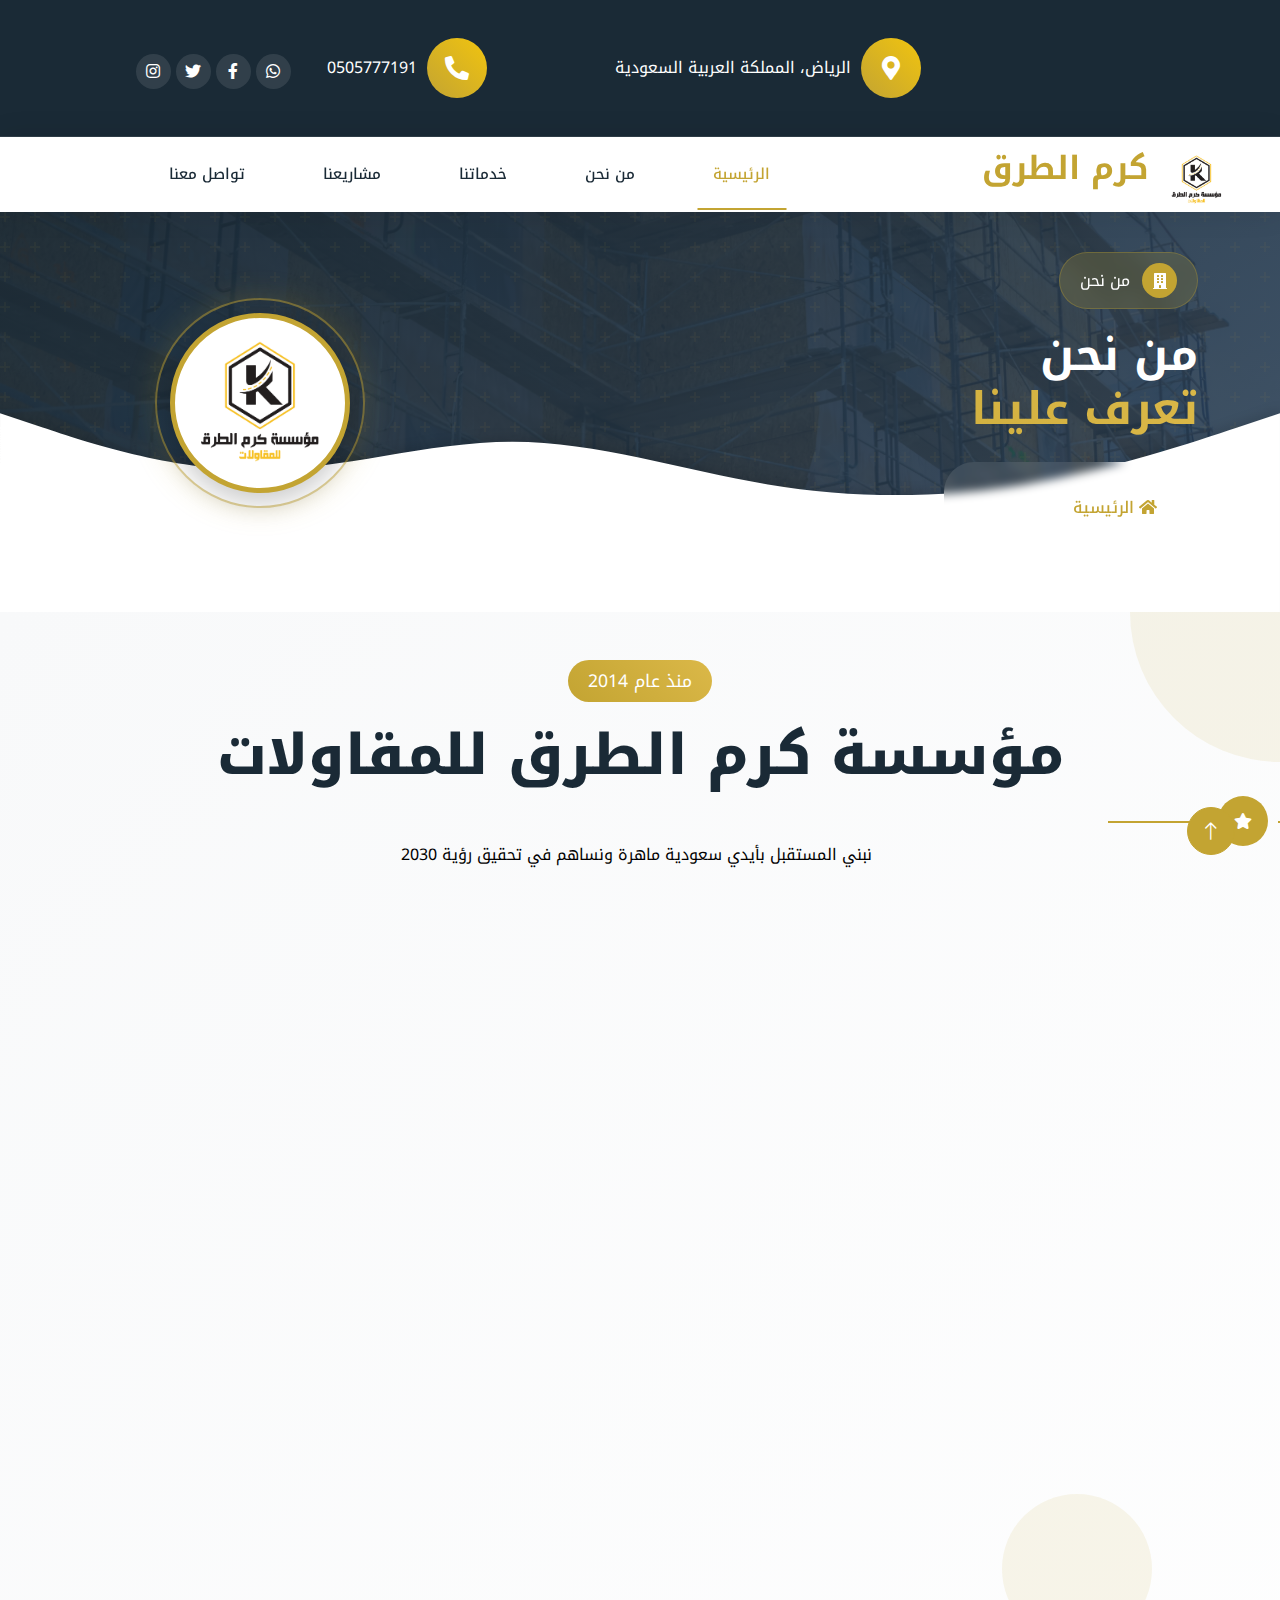
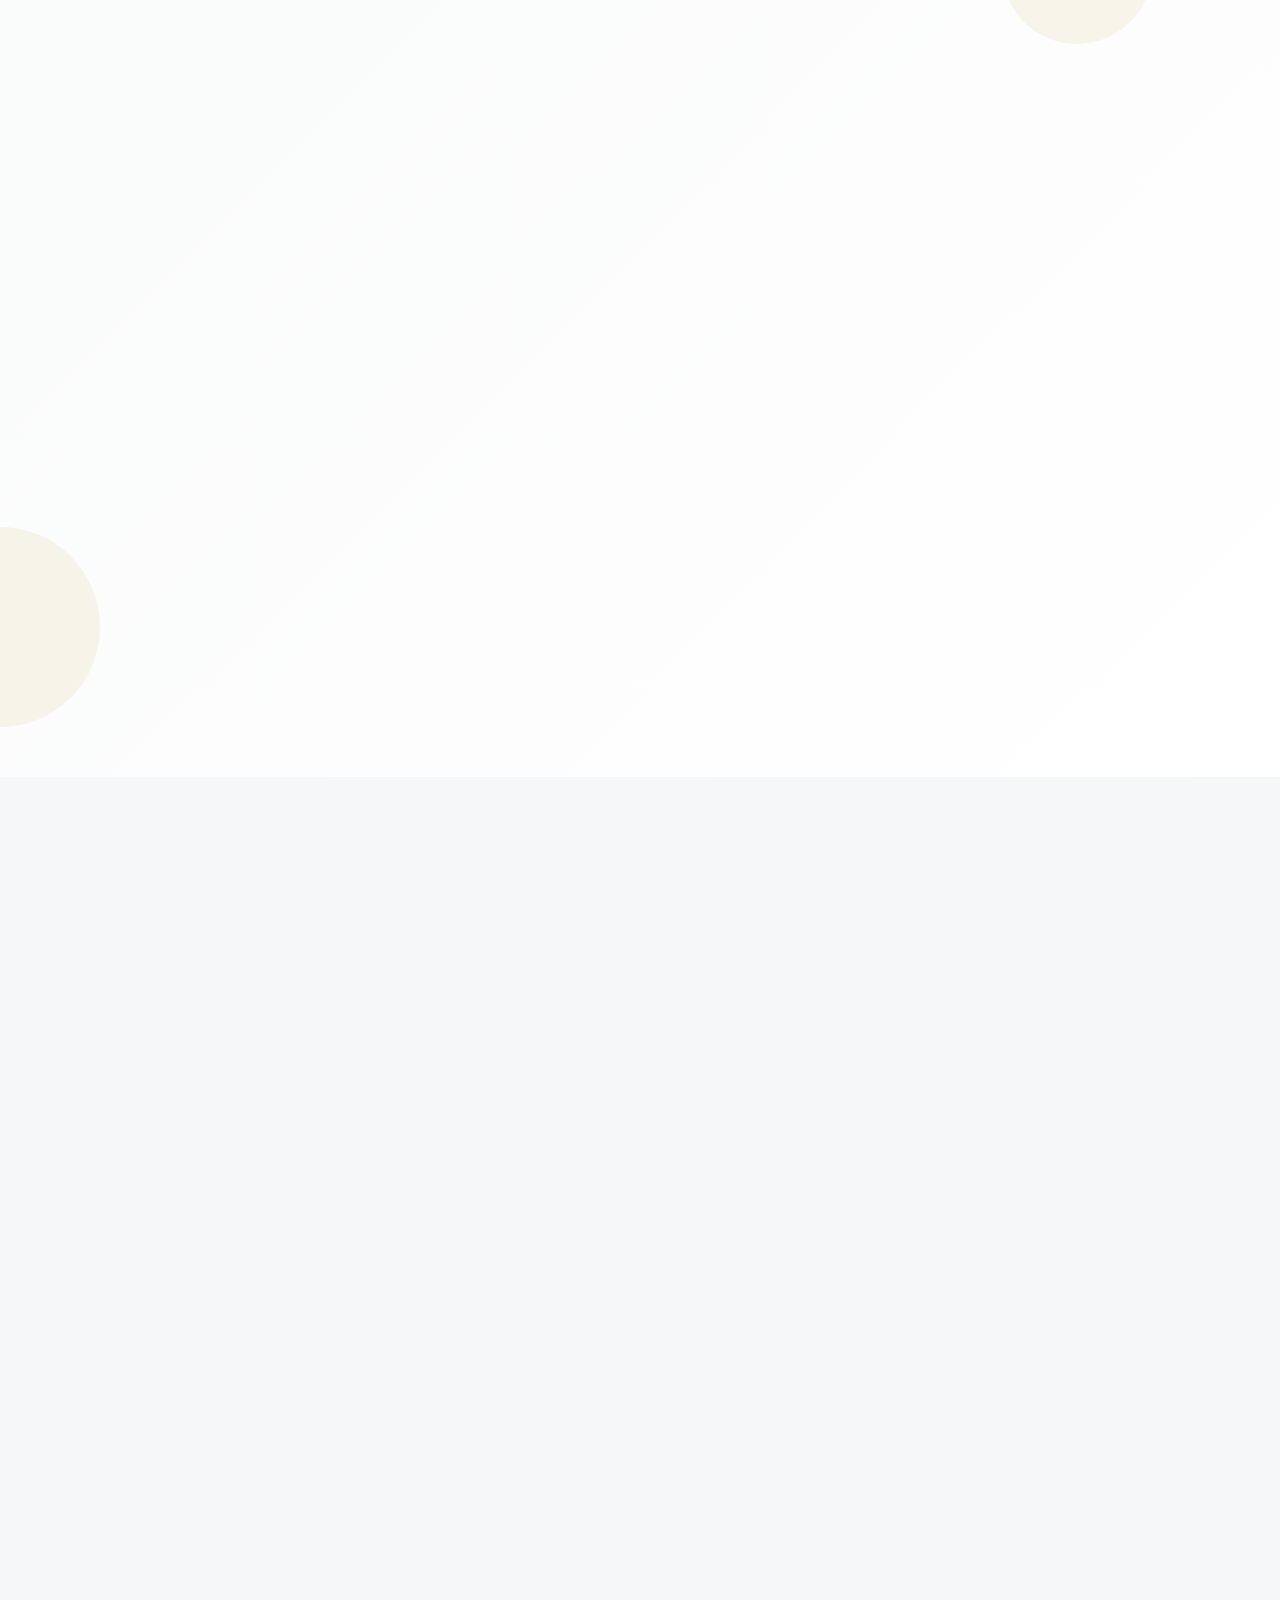
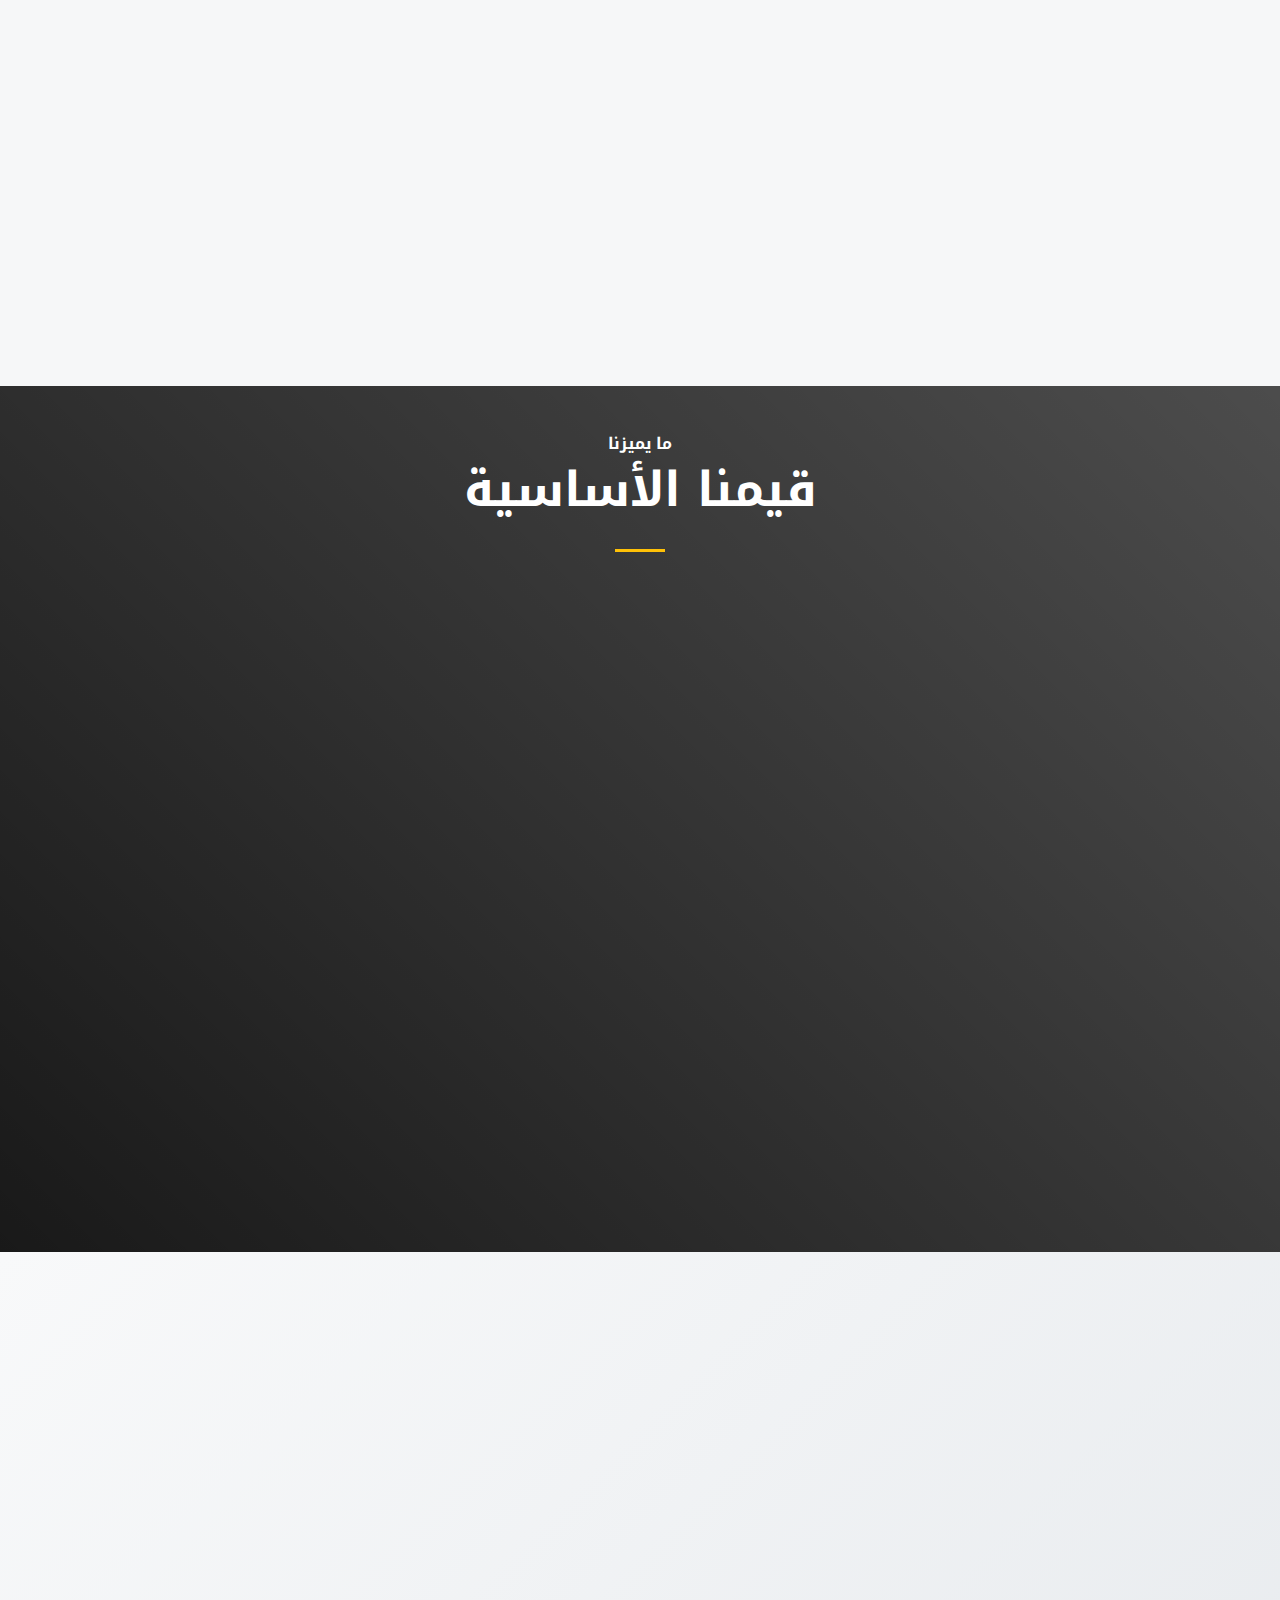
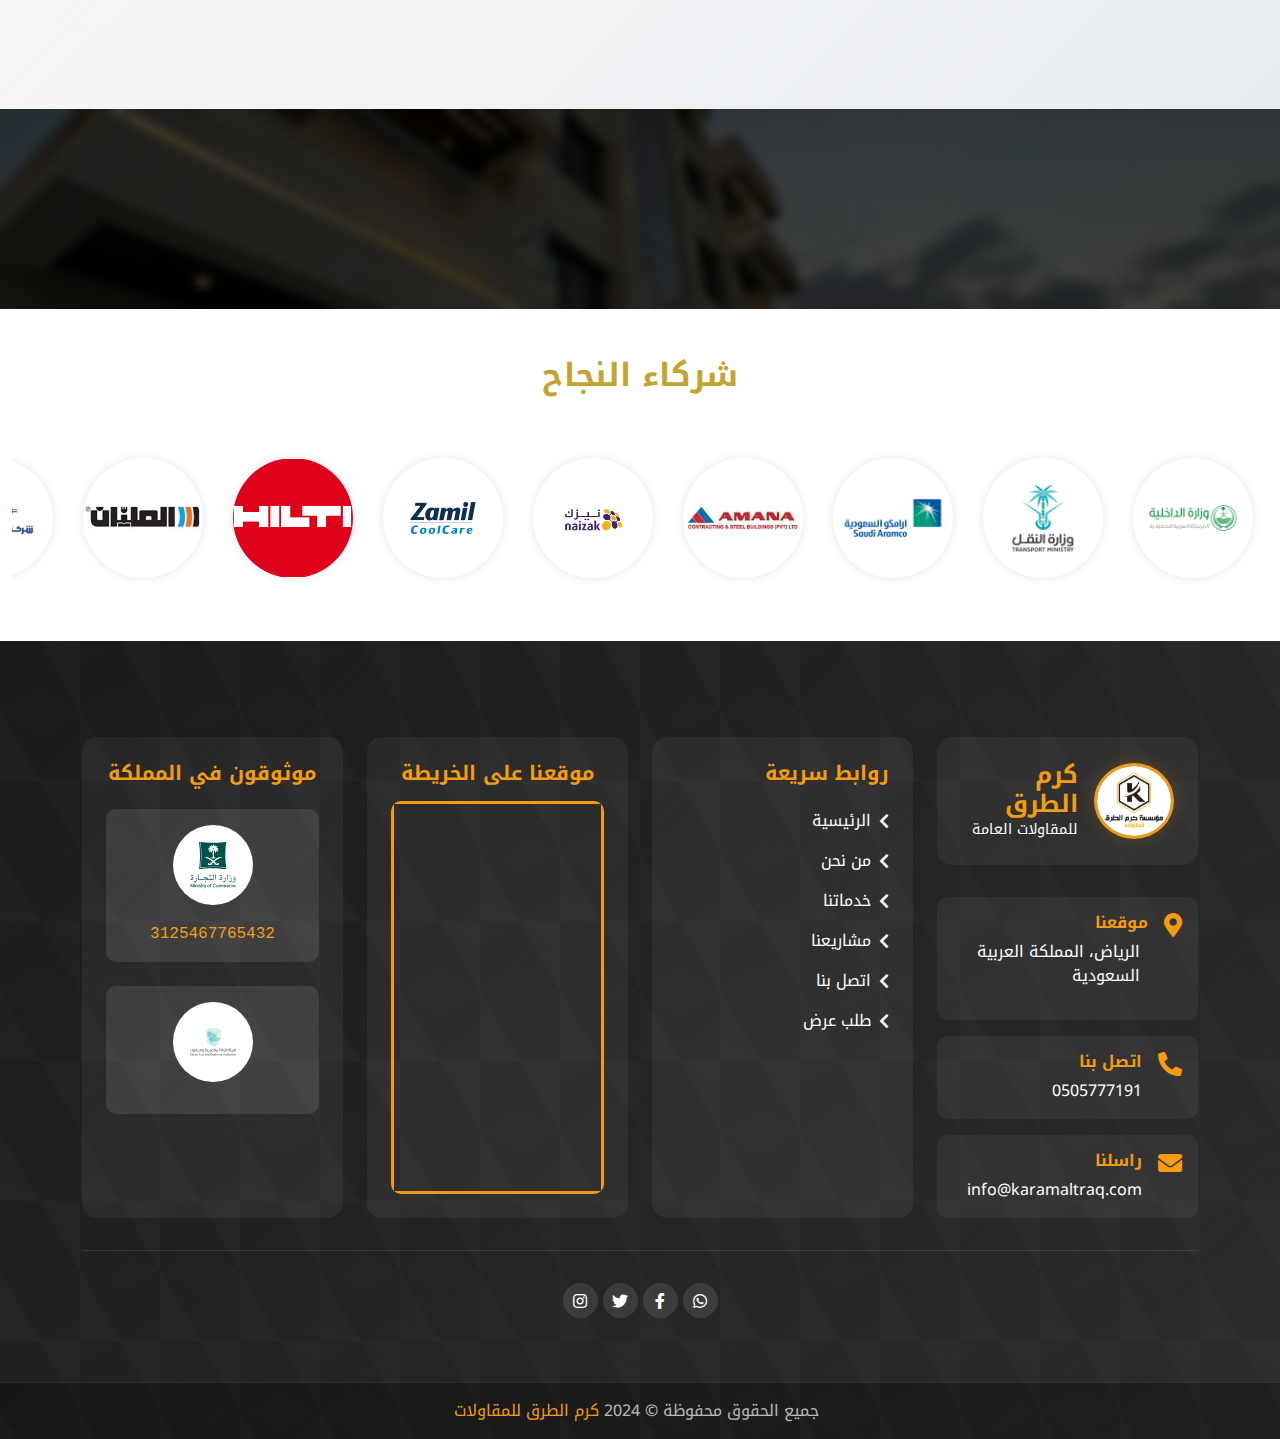
<file: about.html>
<!DOCTYPE html>
<html lang="en">

<head>
    <!-- Basic Meta Tags -->
    <meta charset="utf-8">
    <title>كرم الطرق للمقاولات | خدمات بناء وتشطيب وترميم في الرياض</title>
    <meta name="viewport" content="width=device-width, initial-scale=1.0">
    <meta name="description"
        content="مؤسسة كرم الطرق للمقاولات تقدم خدمات بناء وتشطيب وترميم المباني السكنية والتجارية، سباكة، كهرباء، زفلت طرق، تركيب شبوك، مضلات وهناجر، وغرف جاهزة. تواصل معنا في الرياض، المملكة العربية السعودية.">
    <meta name="keywords"
        content="مقاولات, بناء مباني, ترميم فلل, سباكة, كهرباء, زفلت طرق, شبوك, مضلات, هناجر, غرف جاهزة, مقاولات في الرياض">
    <meta name="author" content="كرم الطرق للمقاولات">

    <!-- Canonical URL -->
    <link rel="canonical" href="https://www.karamaltraq.com" />

    <!-- Open Graph Meta Tags for Social Media -->
    <meta property="og:title" content="كرم الطرق للمقاولات | خدمات بناء وتشطيب وترميم في الرياض">
    <meta property="og:description"
        content="مؤسسة كرم الطرق للمقاولات تقدم خدمات بناء وتشطيب وترميم المباني السكنية والتجارية، سباكة، كهرباء، زفلت طرق، تركيب شبوك، مضلات وهناجر، وغرف جاهزة. تواصل معنا في الرياض، المملكة العربية السعودية.">
    <meta property="og:image" content="https://www.karamaltraq.com/images/logo.png">
    <meta property="og:url" content="https://www.karamaltraq.com">
    <meta property="og:type" content="website">

    <!-- Twitter Meta Tags -->
    <meta name="twitter:card" content="summary_large_image">
    <meta name="twitter:title" content="كرم الطرق للمقاولات | خدمات بناء وتشطيب وترميم في الرياض">
    <meta name="twitter:description"
        content="مؤسسة كرم الطرق للمقاولات تقدم خدمات بناء وتشطيب وترميم المباني السكنية والتجارية، سباكة، كهرباء، زفلت طرق، تركيب شبوك، مضلات وهناجر، وغرف جاهزة. تواصل معنا في الرياض، المملكة العربية السعودية.">
    <meta name="twitter:image" content="https://www.karamaltraq.com/images/logo.png">

    <link rel="preconnect" href="https://fonts.googleapis.com">
    <link rel="preconnect" href="https://fonts.gstatic.com" crossorigin>
    <link
        href="https://fonts.googleapis.com/css2?family=Noto+Kufi+Arabic:wght@100..900&family=Noto+Sans+Arabic:wght@100..900&display=swap"
        rel="stylesheet">
    <!-- Icon Font Stylesheet -->
    <link rel="stylesheet" href="https://use.fontawesome.com/releases/v5.15.4/css/all.css">
    <link href="https://cdn.jsdelivr.net/npm/bootstrap-icons@1.4.1/font/bootstrap-icons.css" rel="stylesheet">

    <!-- Libraries Stylesheet -->
    <link rel="stylesheet" href="lib/animate/animate.min.css">
    <link href="lib/owlcarousel/assets/owl.carousel.min.css" rel="stylesheet">

    <!-- Customized Bootstrap Stylesheet (RTL Support) -->
    <link href="css/bootstrap.min.css" rel="stylesheet">

    <!-- Template Stylesheet -->
    <link href="css/style.css" rel="stylesheet">

    <!-- Favicon -->
    <link rel="icon" href="./img/logo.png" type="image/x-icon">

    <!-- Structured Data (JSON-LD) -->
    <script type="application/ld+json">
    {
        "@context": "https://schema.org",
        "@type": "LocalBusiness",
        "name": "كرم الطرق للمقاولات",
        "image": "https://www.karamaltraq.com/images/logo.png",
        "description": "مؤسسة كرم الطرق للمقاولات تقدم خدمات بناء وتشطيب وترميم المباني السكنية والتجارية، سباكة، كهرباء، زفلت طرق، تركيب شبوك، مضلات وهناجر، وغرف جاهزة.",
        "address": {
            "@type": "PostalAddress",
            "streetAddress": "الرياض",
            "addressLocality": "الرياض",
            "addressRegion": "الرياض",
            "postalCode": "12345",
            "addressCountry": "المملكة العربية السعودية"
        },
        "telephone": "+966505777191",
        "email": "info@karamaltraq.com",
        "url": "https://www.karamaltraq.com",
        "openingHours": "Sa-Th 08:00-18:00"
    }
    </script>
    <link rel="stylesheet" href="css/seecond.css">
</head>

<body>
    <!-- Spinner Start -->
    <div id="spinner" class="show bg-white position-fixed translate-middle w-100 vh-100 top-50 start-50 d-flex align-items-center justify-content-center">
        <div class="spinner-border text-primary" style="width: 3rem; height: 3rem;" role="status">
            <span class="sr-only">Loading...</span>
        </div>
    </div>
    <!-- Spinner End -->


<!-- Topbar Start -->
<div class="topbar container-fluid bg-dark py-2" dir="rtl">
    <div class="row gx-0 d-none d-lg-flex">
        <div class="col-lg-7 px-5 text-start">
            <div class="h-100 d-inline-flex align-items-center info-item">
                <div class="icon-box">
                    <i class="fa fa-map-marker-alt text-white"></i>
                </div>
                <span>الرياض، المملكة العربية السعودية</span>
            </div>
            <div class="h-100 d-inline-flex align-items-center info-item">
                <div class="icon-box">
                    <i class="far fa-clock text-white"></i>
                </div>
                <span>السبت - الخميس : 09.00 صباحًا - 09.00 مساءً</span>
            </div>
        </div>
        <div class="col-lg-5 px-5 text-end">
            <div class="h-100 d-inline-flex align-items-center info-item">
                <div class="icon-box">
                    <i class="fa fa-phone-alt text-white"></i>
                </div>
                <a href="tel:0505777191" class="contact-link">0505777191</a>
            </div>
            <div class="h-100 d-inline-flex align-items-center social-links">
                <a class="social-btn" href="#"><i class="fab fa-whatsapp"></i></a>
                <a class="social-btn" href="#"><i class="fab fa-facebook-f"></i></a>
                <a class="social-btn" href="#"><i class="fab fa-twitter"></i></a>
                <a class="social-btn" href="#"><i class="fab fa-instagram"></i></a>
            </div>
        </div>
    </div>
</div>
<!-- Topbar End -->

<!-- Navbar Start -->
<nav class="navbar navbar-expand-lg bg-white navbar-light sticky-top p-0" dir="rtl">
    <div class="container-fluid">
        <a href="index.html" class="navbar-brand">
            <div class="brand-wrapper">
                <img src="img/logo.png" alt="كرم الطرق" class="logo rounded-circle">
                <div class="brand-text">
                    <h2 class="m-0 text-primary">كرم الطرق</h2>
                    <span class="tagline">للمقاولات العامة</span>
                </div>
            </div>
        </a>
        
        <button type="button" class="navbar-toggler" data-bs-toggle="collapse" data-bs-target="#navbarCollapse">
            <span class="navbar-toggler-icon"></span>
        </button>

        <div class="collapse navbar-collapse" id="navbarCollapse">
            <div class="navbar-nav mx-auto">
                <a href="index.html" class="nav-item nav-link active">الرئيسية</a>
                <a href="about.html" class="nav-item nav-link">من نحن</a>
                <a href="service.html" class="nav-item nav-link">خدماتنا</a>
                <a href="project.html" class="nav-item nav-link">مشاريعنا</a>

                <a href="contact.html" class="nav-item nav-link">تواصل معنا</a>
            </div>

        </div>
    </div>
</nav>
<!-- Navbar End -->

<!-- Page Header Start -->
<div class="modern-project-header" dir="rtl" style="background-image: url(./imags/building.avif);">
    <!-- Dynamic Background -->
    <div class="dynamic-bg">
        <div class="bg-overlay"></div>
        <div class="pattern-overlay"></div>
    </div>

    <div class="container position-relative">
        <div class="row align-items-center min-vh-40">
            <!-- Content Side -->
            <div class="col-lg-8 text-end wow fadeInRight" data-wow-delay="0.2s">
                <div class="project-content">
                    <div class="project-badge">
                        <div class="badge-icon">
                            <i class="fas fa-building"></i>
                        </div>
                        <span class="text-white"> من نحن </span>
                    </div>
                    
                    <h1 class="project-title">
من نحن                        <span class="highlight-text ">تعرف علينا</span>
                    </h1>

                    <div class="project-nav">
                        <a href="index.html" class="nav-link">
                            <i class="fas fa-home"></i>
                            الرئيسية
                        </a>
                        <i class="fas fa-chevron-left separator"></i>
                        <span class="current">من نحن</span>
                    </div>
                </div>
            </div>

            <!-- Logo Side -->
            <div class="col-lg-4 text-center wow fadeInLeft" data-wow-delay="0.4s">
                <div class="project-logo">
                    <div class="logo-ring"></div>
                    <img src="img/logo.png" alt="كرم الطرق" class="logo-image">
                
                </div>
            </div>
        </div>
    </div>

    <!-- Wave Effect -->
    <div class="wave-container">
        <svg class="wave" xmlns="http://www.w3.org/2000/svg" viewBox="0 0 1440 320">
            <path fill="#ffffff" fill-opacity="1" d="M0,96L48,112C96,128,192,160,288,160C384,160,480,128,576,128C672,128,768,160,864,176C960,192,1056,192,1152,176C1248,160,1344,128,1392,112L1440,96L1440,320L1392,320C1344,320,1248,320,1152,320C1056,320,960,320,864,320C768,320,672,320,576,320C480,320,384,320,288,320C192,320,96,320,48,320L0,320Z"></path>
        </svg>
    </div>
</div>
<!-- Page Header End -->

<section class="company-history-section py-5" dir="rtl">
    <div class="container-fluid">
        <div class="history-wrapper">
            <!-- Decorative Elements -->
            <div class="floating-shapes">
                <div class="shape shape-1"></div>
                <div class="shape shape-2"></div>
                <div class="shape shape-3"></div>
            </div>

            <!-- Main Header -->
            <div class="mega-header text-center wow fadeInUp" data-wow-delay="0.1s">
                <div class="header-content">
                    <span class="super-title">منذ عام 2014</span>
                    <h1 class="main-title">مؤسسة كرم الطرق للمقاولات</h1>
                    <div class="title-separator">
                        <span class="separator-icon"><i class="fas fa-star"></i></span>
                    </div>
                    <p class="lead-text">نبني المستقبل بأيدي سعودية ماهرة ونساهم في تحقيق رؤية 2030</p>
                </div>
            </div>

            <!-- Content Grid -->
            <div class="row g-5 align-items-stretch">
                <!-- Logo Column -->
                <div class="col-lg-4 wow fadeInRight" data-wow-delay="0.3s">
                    <div class="company-identity">
                        <div class="logo-showcase">
                            <img src="img/logo.png" alt="كرم الطرق" class="main-logo">
                            <div class="experience-badge">
                                <div class="badge-content">
                                    <span class="years">10+</span>
                                    <span class="text">سنوات<br>من التميز</span>
                                </div>
                            </div>
                        </div>
                 
                    </div>
                </div>

                <!-- Main Content Column -->
                <div class="col-lg-8 wow fadeInLeft" data-wow-delay="0.5s">
                    <div class="history-content">
                        <!-- قصة النجاح -->
                        <div class="content-card success-story">
                            <h2>قصة نجاح متواصلة</h2>
                            <p>بدأت رحلة كرم الطرق للمقاولات في عام 2014 من مدينة الرياض، حاملةً رؤية طموحة لتطوير قطاع المقاولات في المملكة العربية السعودية. منذ ذلك الحين، نجحنا في تنفيذ مئات المشاريع المتميزة في مختلف مناطق المملكة، مستندين إلى خبرة فريقنا المتخصص وأحدث التقنيات العالمية.</p>
                        </div>

                        <!-- كلمة المدير -->
                        <div class="content-card ceo-message">
                            <div class="message-header">
                                <div class="ceo-avatar">
                                    <i class="fas fa-user-tie"></i>
                                </div>
                                <div class="ceo-info">
                                    <h3 class="text-white">كلمة المدير العام</h3>
                                </div>
                            </div>
                            <blockquote>
                                "نحن في كرم الطرق نؤمن بأن النجاح يبدأ من الثقة. ثقة عملائنا بنا، وثقتنا بقدراتنا وفريق عملنا. نلتزم بتقديم أعلى معايير الجودة في كل مشاريعنا، ونسعى دائماً لتجاوز توقعات عملائنا. نفخر بكوننا جزءاً من النهضة العمرانية في المملكة، ونتطلع لمستقبل أكثر إشراقاً."
                            </blockquote>
                        </div>

                        <!-- رؤيتنا ورسالتنا -->
                        <div class="vision-mission-grid">
                            <div class="content-card vision">
                                <div class="card-icon">
                                    <i class="fas fa-eye"></i>
                                </div>
                                <h3>رؤيتنا</h3>
                                <p>أن نكون الخيار الأول في قطاع المقاولات والبناء بالمملكة، من خلال تقديم حلول مبتكرة وخدمات متكاملة تلبي تطلعات عملائنا وتساهم في تطوير المجتمع.</p>
                            </div>
                            <div class="content-card mission">
                                <div class="card-icon">
                                    <i class="fas fa-bullseye"></i>
                                </div>
                                <h3>رسالتنا</h3>
                                <p>تقديم خدمات مقاولات متكاملة بأعلى معايير الجودة والاحترافية، مع الالتزام بالمواعيد والميزانيات المحددة، وتوظيف أحدث التقنيات في مجال البناء والتشييد.</p>
                            </div>
                        </div>

                        <!-- رؤية 2030 -->
                        <div class="content-card vision-2030">
                            <div class="vision-header">
                                <img src="./imags/logos/vision.avif" alt="رؤية 2030" class="vision-logo ">
                                <h2>مساهمتنا في رؤية 2030</h2>
                            </div>
                            <div class="vision-content">
                                <p>نفخر بدورنا في تحقيق رؤية المملكة 2030 من خلال:</p>
                                <ul class="vision-list">
                                    <li>توطين الوظائف وتدريب الكوادر السعودية</li>
                                    <li>تطوير البنية التحتية وفق أحدث المعايير العالمية</li>
                                    <li>المساهمة في تنمية القطاع الخاص</li>
                                    <li>تعزيز جودة الحياة من خلال مشاريعنا السكنية والترفيهية</li>
                                </ul>
                            </div>
                        </div>
                    </div>
                </div>
            </div>
        </div>
    </div>
</section>





    <!-- About Start -->
    <div class="container-fluid bg-light overflow-hidden  px-lg-0" dir="rtl">
        <div class="container about px-lg-0">
            <div class="row g-0 mx-lg-0 align-items-center">
                           <!-- Content Column -->
                           <div class="col-lg-6 about-text py-5 wow fadeInLeft" data-wow-delay="0.5s">
                            <div class="p-lg-5 pe-lg-0">
                                <div class="section-header">
                                    <h4 class="section-tag" style="color: #c3a432;">من نحن</h4>
                                    <h2 class="section-title">كرم الطرق للمقاولات</h2>
                                    <div class="title-separator"></div>
                                </div>
        
                                <div class="about-content">
                                    <p class="main-description">
                                        نقدم خدمات متكاملة في مجال المقاولات والبناء بأعلى معايير الجودة والاحترافية
                                    </p>
        
                                    <div class="services-grid">
                                        <div class="service-card">
                                            <i class="fas fa-building px-3"></i>
                                            <h4>مباني سكنية</h4>
                                            <span class="warranty-badge">
                                                <i class="fas fa-shield-alt"></i>
                                                10+ سنوات ضمان
                                            </span>
                                        </div>
                                        <div class="service-card">
                                            <i class="fas fa-paint-roller px-3"></i>
                                            <h4>تشطيبات</h4>
                                            <span class="warranty-badge">
                                                <i class="fas fa-shield-alt"></i>
                                                10+ سنوات ضمان
                                            </span>
                                        </div>
                                        <div class="service-card">
                                            <i class="fas fa-road px-3"></i>
                                            <h4>زفلتة طرق</h4>
                                        </div>
                                        <div class="service-card">
                                            <i class="fas fa-warehouse px-3"></i>
                                            <h4>هناجر</h4>
                                            <span class="warranty-badge">
                                                <i class="fas fa-shield-alt"></i>
                                                10+ سنوات ضمان
                                            </span>
                                        </div>
                                    </div>
                                    
                                    <div class="cta-buttons">
                                        <a href="about.html" class="btn btn-primary py-3 px-5">
                                            <i class="fas fa-info text-white"></i>

                                            المزيد عنا 
                                        </a>
                                        <a href="project.html" class="btn btn-outline bg-dark py-3 px-5 text-white">
                                            <i class="fas fa-images text-white"></i>
                                            معرض أعمالنا
                                        </a>
                                    </div>
                                </div>
                            </div>
                        </div>
                <!-- Image Column with Multi-Image Layout -->
                <div class="col-lg-6 ps-lg-0 wow fadeInRight" data-wow-delay="0.1s">
                    <div class="about-images">
                        <div class="main-image">
                            <img src="imags/build- (3).avif" alt="مشاريع كرم الطرق">
                            <div class="floating-achievement">
                                <div class="achievement-content">
                                    <div class="number">10<sup>+</sup></div>
                                    <div class="text">سنوات<br>خبرة</div>
                                </div>
                            </div>
                        </div>

                    </div>
                </div>

     
            </div>
        </div>
    </div>

<!--  new section   -->
    <section class="values-section py-5">
        <div class="background-overlay"></div>
        <div class="container">
            <div class="section-header text-center mb-5">
                <h6 class="text-white fw-bold">ما يميزنا</h6>
                <h2 class="display-5 fw-bold text-white">قيمنا الأساسية</h2>
                <div class="title-separator bg-warning mx-auto"></div>
            </div>
    
            <div class="values-hexagon-grid">
                <div class="hex-row">
                    <div class="hex-item wow fadeIn" data-wow-delay="0.1s">
                        <div class="connecting-line right"></div>
                        <div class="hex-content">
                            <i class="fas fa-shield-alt"></i>
                            <h4>المسؤولية</h4>
                            <div class="hex-details">
                                <p>نلتزم بمسؤولياتنا تجاه عملائنا ومشاريعنا</p>
                            </div>
                        </div>
                    </div>
    
                    <div class="hex-item wow fadeIn" data-wow-delay="0.2s">
                        <div class="connecting-line left"></div>
                        <div class="connecting-line right"></div>
                        <div class="hex-content">
                            <i class="fas fa-handshake"></i>
                            <h4>الالتزام</h4>
                            <div class="hex-details">
                                <p>نفي بوعودنا ونلتزم بالمواعيد المحددة</p>
                            </div>
                        </div>
                    </div>
    
                    <div class="hex-item wow fadeIn" data-wow-delay="0.3s">
                        <div class="connecting-line left"></div>
                        <div class="hex-content">
                            <i class="fas fa-balance-scale"></i>
                            <h4>الأمانة</h4>
                            <div class="hex-details">
                                <p>نعمل بشفافية ومصداقية في جميع تعاملاتنا</p>
                            </div>
                        </div>
                    </div>
                </div>
    
                <div class="hex-row offset">
                    <div class="hex-item wow fadeIn" data-wow-delay="0.4s">
                        <div class="connecting-line top-right"></div>
                        <div class="hex-content">
                            <i class="fas fa-bullseye"></i>
                            <h4>الدقة</h4>
                            <div class="hex-details">
                                <p>نهتم بأدق التفاصيل في تنفيذ مشاريعنا</p>
                            </div>
                        </div>
                    </div>
    
                    <div class="hex-item wow fadeIn" data-wow-delay="0.5s">
                        <div class="connecting-line top-left"></div>
                        <div class="hex-content">
                            <i class="fas fa-check-circle"></i>
                            <h4>الجودة</h4>
                            <div class="hex-details">
                                <p>نقدم أعلى معايير الجودة في كل أعمالنا</p>
                            </div>
                        </div>
                    </div>
                </div>
            </div>
        </div>
    </section>



    

<!-- Statistics Section -->
<section class="statistics-section py-5" dir="rtl">
    <div class="container">
        <div class="stats-grid">
            <!-- Projects Counter -->
            <div class="stat-card wow fadeIn" data-wow-delay="0.1s">
                <div class="stat-icon">
                    <i class="fas fa-building"></i>
                </div>
                <div class="stat-content">
                    <div class="counter-wrapper">
                        <span class="counter" data-toggle="counter-up">1000</span>
                        <span class="plus">+</span>
                    </div>
                    <h4>مشاريع منجزة</h4>
                    <p>نفخر بإنجاز أكثر من ألف مشروع في مختلف مناطق المملكة</p>
                </div>
            </div>

            <!-- Services Counter -->
            <div class="stat-card wow fadeIn" data-wow-delay="0.3s">
                <div class="stat-icon">
                    <i class="fas fa-tools"></i>
                </div>
                <div class="stat-content">
                    <div class="counter-wrapper">
                        <span class="counter" data-toggle="counter-up">15</span>
                        <span class="plus">+</span>
                    </div>
                    <h4>خدمات متنوعة</h4>
                    <p>نقدم مجموعة متكاملة من خدمات المقاولات والبناء</p>
                </div>
            </div>

            <!-- Clients Counter -->
            <div class="stat-card wow fadeIn" data-wow-delay="0.5s">
                <div class="stat-icon">
                    <i class="fas fa-users"></i>
                </div>
                <div class="stat-content">
                    <div class="counter-wrapper">
                        <span class="counter" data-toggle="counter-up">500</span>
                        <span class="plus">+</span>
                    </div>
                    <h4>عملاء راضون</h4>
                    <p>ثقة عملائنا هي أساس نجاحنا المستمر</p>
                </div>
            </div>

            <!-- Experience Counter -->
            <div class="stat-card wow fadeIn" data-wow-delay="0.7s">
                <div class="stat-icon">
                    <i class="fas fa-medal"></i>
                </div>
                <div class="stat-content">
                    <div class="counter-wrapper">
                        <span class="counter" data-toggle="counter-up">10</span>
                        <span class="plus">+</span>
                    </div>
                    <h4>سنوات خبرة</h4>
                    <p>نمتلك خبرة واسعة في مجال المقاولات والبناء</p>
                </div>
            </div>
        </div>
    </div>
</section>
    
        
<section class="projects-banner">
    <div class="banner-overlay"></div>
    <div class="container">
        <div class="banner-content">
            <div class="content-grid">
                <!-- Logo & Title Section -->
                <div class="brand-section wow fadeInRight" data-wow-delay="0.1s">
                    <div class="banner-wrapper">
                        <img src="img/logo.png" alt="كرم الطرق" class="brand-logo">
                        <div class="brand-info">
                            <h2>كرم الطرق</h2>
                            <span>للمقاولات العامة</span>
                        </div>
                    </div>
                </div>

                <!-- Description Section -->
                <div class="desc-section wow fadeInLeft" data-wow-delay="0.3s">
                    <p class="banner-desc">نقدم خدمات متكاملة في مجال المقاولات والبناء بأعلى معايير الجودة والاحترافية</p>
                </div>
            </div>
        </div>
    </div>
</section>
<!-- Services Section -->
<!-- Success Partners Marquee -->
<div class="container-xxl py-5 bg-white text-center" dir="rtl">
    <h2 class="mb-5 text-primary">شركاء النجاح</h2>
    <div class="partners-marquee">
        <div class="marquee-track">
            
            <!-- Partner Logos -->
            <div class="partner">
                <img src="./imags/logos/Ministry of Interior.avif" alt="وزارة الداخلية">
            </div>
            <div class="partner">
                <img src="./imags/logos/Transport-Ministry-01.avif" alt="وزارة النقل">
            </div>
            <div class="partner">
                <img src="./imags/logos/Saudi-Aramco-01.avif" alt="أرامكو">
            </div>
            <div class="partner">
                <img src="./imags/logos/download.avif" alt="مؤسسة الأمانة">
            </div>
            <div class="partner">
                <img src="./imags/logos/03.avif" alt="مؤسسة نيزك">
            </div>
            <div class="partner">
                <img src="./imags/logos/04.avif" alt="مؤسسة زميلو">
            </div>
            <div class="partner">
                <img src="./imags/logos/download (1).avif" alt="مؤسسة هيلت">
            </div>
            <div class="partner">
                <img src="./imags/logos/download (2).avif" alt="مؤسسة أخرى 1">
            </div>
            <div class="partner">
                <img src="./imags/logos/download (3).avif" alt="مؤسسة أخرى 2">
            </div>
            <div class="partner">
                <img src="./imags/logos/06.avif" alt="مؤسسة أخرى 3">
            </div>
            <div class="partner">
                <img src="./imags/logos/07.avif" alt="مؤسسة أخرى 4">
            </div>
              <!-- Partner Logos -->
              <div class="partner">
                <img src="./imags/logos/Ministry of Interior.avif" alt="وزارة الداخلية">
            </div>
            <div class="partner">
                <img src="./imags/logos/Transport-Ministry-01.avif" alt="وزارة النقل">
            </div>
            <div class="partner">
                <img src="./imags/logos/Saudi-Aramco-01.avif" alt="أرامكو">
            </div>
            <div class="partner">
                <img src="./imags/logos/download.avif" alt="مؤسسة الأمانة">
            </div>
            <div class="partner">
                <img src="./imags/logos/03.avif" alt="مؤسسة نيزك">
            </div>
            <div class="partner">
                <img src="./imags/logos/04.avif" alt="مؤسسة زميلو">
            </div>
            <div class="partner">
                <img src="./imags/logos/download (1).avif" alt="مؤسسة هيلت">
            </div>
            <div class="partner">
                <img src="./imags/logos/download (2).avif" alt="مؤسسة أخرى 1">
            </div>
            <div class="partner">
                <img src="./imags/logos/download (3).avif" alt="مؤسسة أخرى 2">
            </div>
            <div class="partner">
                <img src="./imags/logos/06.avif" alt="مؤسسة أخرى 3">
            </div>
            <div class="partner">
                <img src="./imags/logos/07.avif" alt="مؤسسة أخرى 4">
            </div>
              <!-- Partner Logos -->
            <div class="partner">
                <img src="./imags/logos/Ministry of Interior.avif" alt="وزارة الداخلية">
            </div>
            <div class="partner">
                <img src="./imags/logos/Transport-Ministry-01.avif" alt="وزارة النقل">
            </div>
            <div class="partner">
                <img src="./imags/logos/Saudi-Aramco-01.avif" alt="أرامكو">
            </div>
            <div class="partner">
                <img src="./imags/logos/download.avif" alt="مؤسسة الأمانة">
            </div>
            <div class="partner">
                <img src="./imags/logos/03.avif" alt="مؤسسة نيزك">
            </div>
            <div class="partner">
                <img src="./imags/logos/04.avif" alt="مؤسسة زميلو">
            </div>
            <div class="partner">
                <img src="./imags/logos/download (1).avif" alt="مؤسسة هيلت">
            </div>
            <div class="partner">
                <img src="./imags/logos/download (2).avif" alt="مؤسسة أخرى 1">
            </div>
            <div class="partner">
                <img src="./imags/logos/download (3).avif" alt="مؤسسة أخرى 2">
            </div>
            <div class="partner">
                <img src="./imags/logos/06.avif" alt="مؤسسة أخرى 3">
            </div>
            <div class="partner">
                <img src="./imags/logos/07.avif" alt="مؤسسة أخرى 4">
            </div>
        </div>
    </div>
</div>


<!-- Footer Start -->
<footer class="footer-section" dir="rtl">
    <div class="footer-pattern"></div>
    <div class="footer-main">
        <div class="container">
            <div class="row g-4">
                <!-- Left Column -->
                <div class="col-lg-3 col-md-6">
                    <div class="footer-brand">
                        <img src="img/logo.png" alt="كرم الطرق" class="footer-logo">
                        <div class="brand-text">
                            <h3>كرم الطرق</h3>
                            <span>للمقاولات العامة</span>
                        </div>
                    </div>
                    <div class="contact-info">
                        <div class="contact-card">
                            <i class="fas fa-map-marker-alt"></i>
                            <div>
                                <h6>موقعنا</h6>
                                <p class="text-white">الرياض، المملكة العربية السعودية</p>
                            </div>
                        </div>
                        <div class="contact-card">
                            <i class="fas fa-phone-alt"></i>
                            <div>
                                <h6>اتصل بنا</h6>
                                <a href="tel:0505777191">0505777191</a>
                             </div>
                        </div>
                        <div class="contact-card">
                            <i class="fas fa-envelope"></i>
                            <div>
                                <h6>راسلنا</h6>
                                <a href="mailto:info@karamaltraq.com">info@karamaltraq.com</a>
                            </div>
                        </div>
                    </div>
                </div>

                <!-- Middle Column - Quick Links -->
                <div class="col-lg-3 col-md-6">
                    <div class="footer-links-section">
                        <h5>روابط سريعة</h5>
                        <div class="links-grid">
                            <a href="index.html"><i class="fas fa-chevron-left"></i>الرئيسية</a>
                            <a href="about.html"><i class="fas fa-chevron-left"></i>من نحن</a>
                            <a href="service.html"><i class="fas fa-chevron-left"></i>خدماتنا</a>
                            <a href="project.html"><i class="fas fa-chevron-left"></i>مشاريعنا</a>
                            <a href="contact.html"><i class="fas fa-chevron-left"></i>اتصل بنا</a>
                            <a href="https://wa.me/966552650007"><i class="fas fa-chevron-left"></i>طلب عرض</a>
                        </div>
                    </div>
                </div>

                <!-- Right Column - Map -->
                <div class="col-lg-3 col-md-6">
                    <div class="map-section h-100">
                        <h5 class="text-center mb-3 " style="color: #f39c12;">موقعنا على الخريطة</h5>
                        <div class="map-container">
                            <iframe
                                src="https://www.google.com/maps/embed?pb=!1m18!1m12!1m3!1d3624.7976853432574!2d46.6769!3d24.7136!2m3!1f0!2f0!3f0!3m2!1i1024!2i768!4f13.1!3m3!1m2!1s0x0%3A0x0!2zMjTCsDQyJzQ5LjAiTiA0NsKwNDAnMzcuMiJF!5e0!3m2!1sen!2ssa!4v1234567890!5m2!1sen!2ssa"></iframe>
                        </div>
                    </div>
                </div>

                <!-- Far Right Column - Certifications -->
                <div class="col-lg-3 col-md-6">
                    <div class="certifications-section">
                        <h5>موثوقون في المملكة</h5>
                        <div class="cert-grid">
                            <div class="cert-card">
                                <img src="./img/Ministry-of-Commerce-01.svg" alt="وزارة التجارة">
                                <span>3125467765432</span>
                            </div>
                            <div class="cert-card">
                                <img src="./img/Zakat Tax and Customs Authority-01.svg" alt="الزكاة والضريبة">
                                 
                            </div>
                        </div>
                    </div>
                </div>
            </div>

            <!-- Social Links -->
            <div class="social-section">
                <div class="social-links">
                    <a href="#" class="social-btn whatsapp"><i class="fab fa-whatsapp"></i></a>
                    <a href="#" class="social-btn facebook"><i class="fab fa-facebook-f"></i></a>
                    <a href="#" class="social-btn twitter"><i class="fab fa-twitter"></i></a>
                    <a href="#" class="social-btn instagram"><i class="fab fa-instagram"></i></a>
                </div>
            </div>
        </div>
    </div>

    <!-- Copyright -->
    <div class="copyright">
        <div class="container">
            <p>جميع الحقوق محفوظة &copy; 2024 <a href="#">كرم الطرق للمقاولات</a></p>
        </div>
    </div>
</footer>


<!-- Footer End -->



    <!-- Back to Top -->
    <a href="#" class="btn btn-lg btn-primary btn-lg-square rounded-circle back-to-top"><i class="bi bi-arrow-up"></i></a>
    <!-- JavaScript Libraries -->
    <script src="https://code.jquery.com/jquery-3.4.1.min.js"></script>
    <script src="https://cdn.jsdelivr.net/npm/bootstrap@5.0.0/dist/js/bootstrap.bundle.min.js"></script>
    <script src="lib/wow/wow.min.js"></script>
    <script src="lib/easing/easing.min.js"></script>
    <script src="lib/waypoints/waypoints.min.js"></script>
    <script src="lib/counterup/counterup.min.js"></script>
    <script src="lib/owlcarousel/owl.carousel.min.js"></script>
    <script src="lib/isotope/isotope.pkgd.min.js"></script>
    <script src="lib/lightbox/js/lightbox.min.js"></script>

    <!-- Template Javascript -->
    <script src="js/main.js"></script>
</body>

</html>
</file>
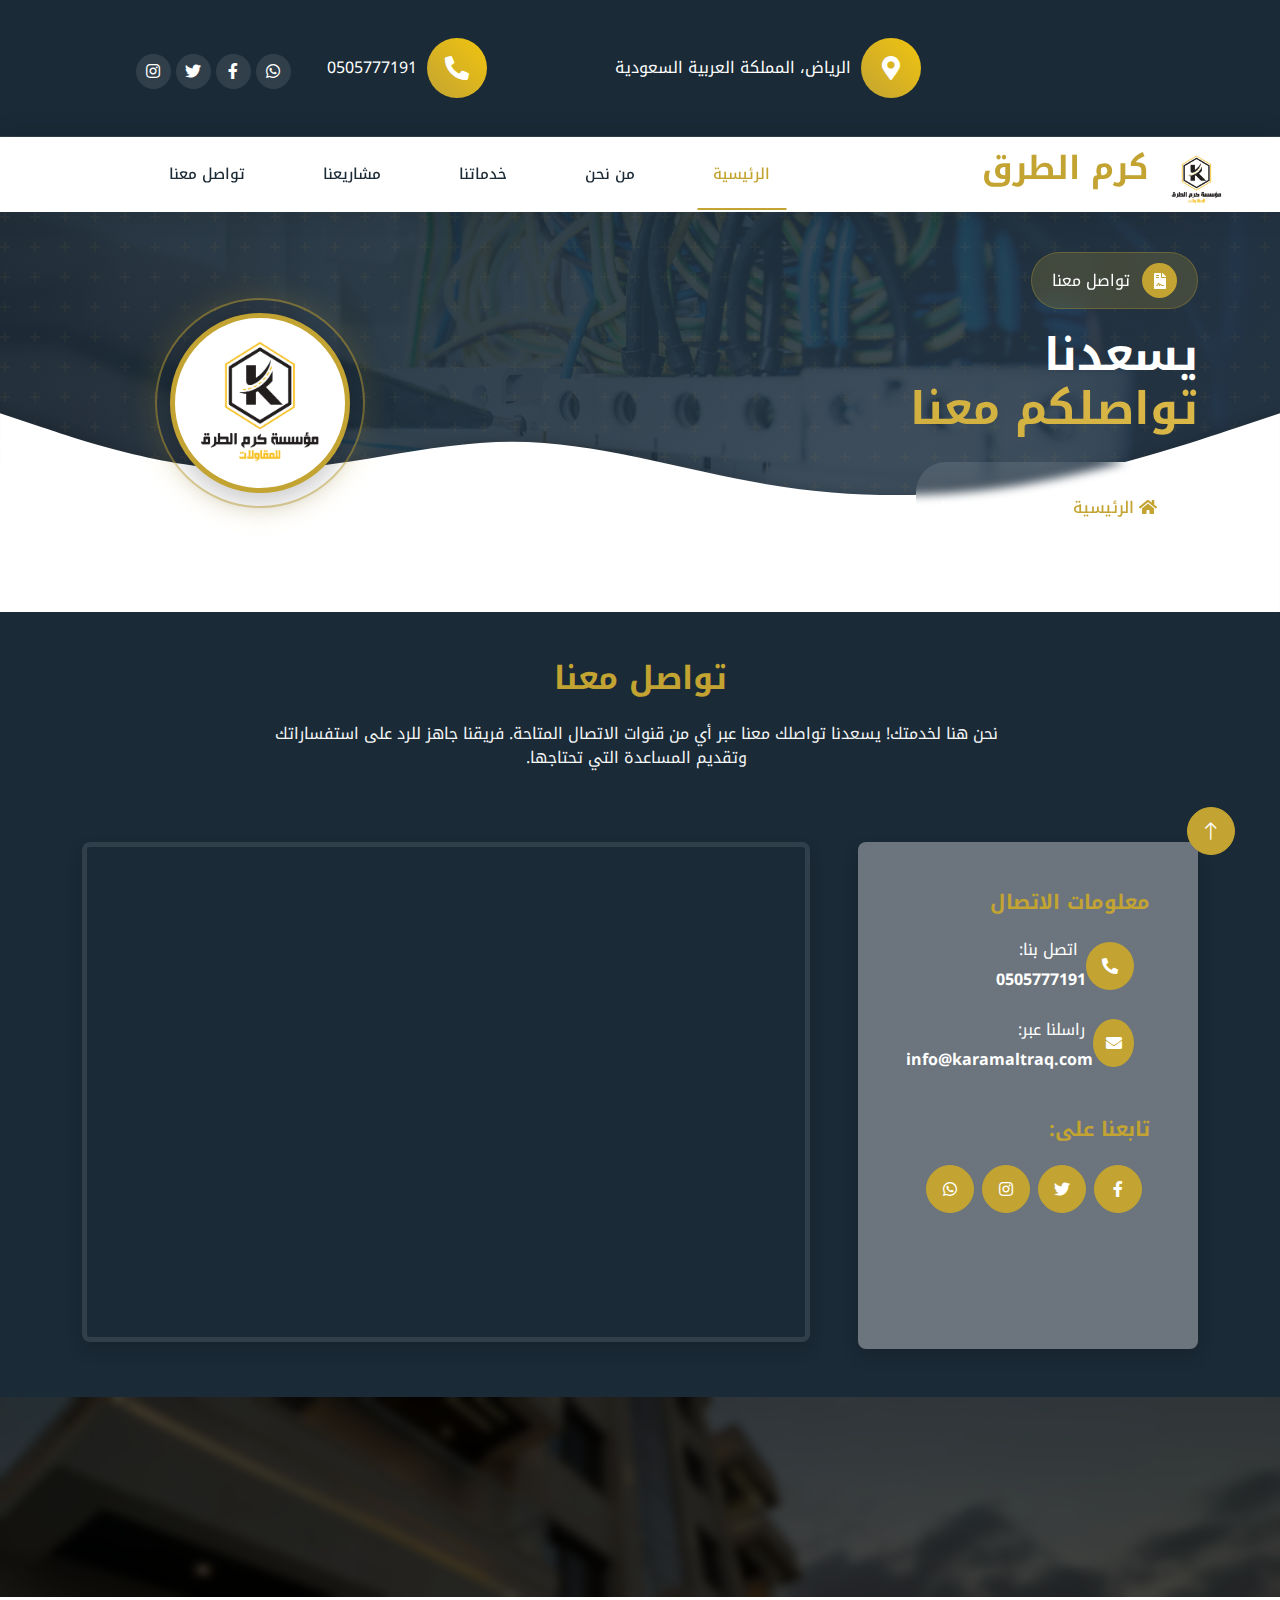
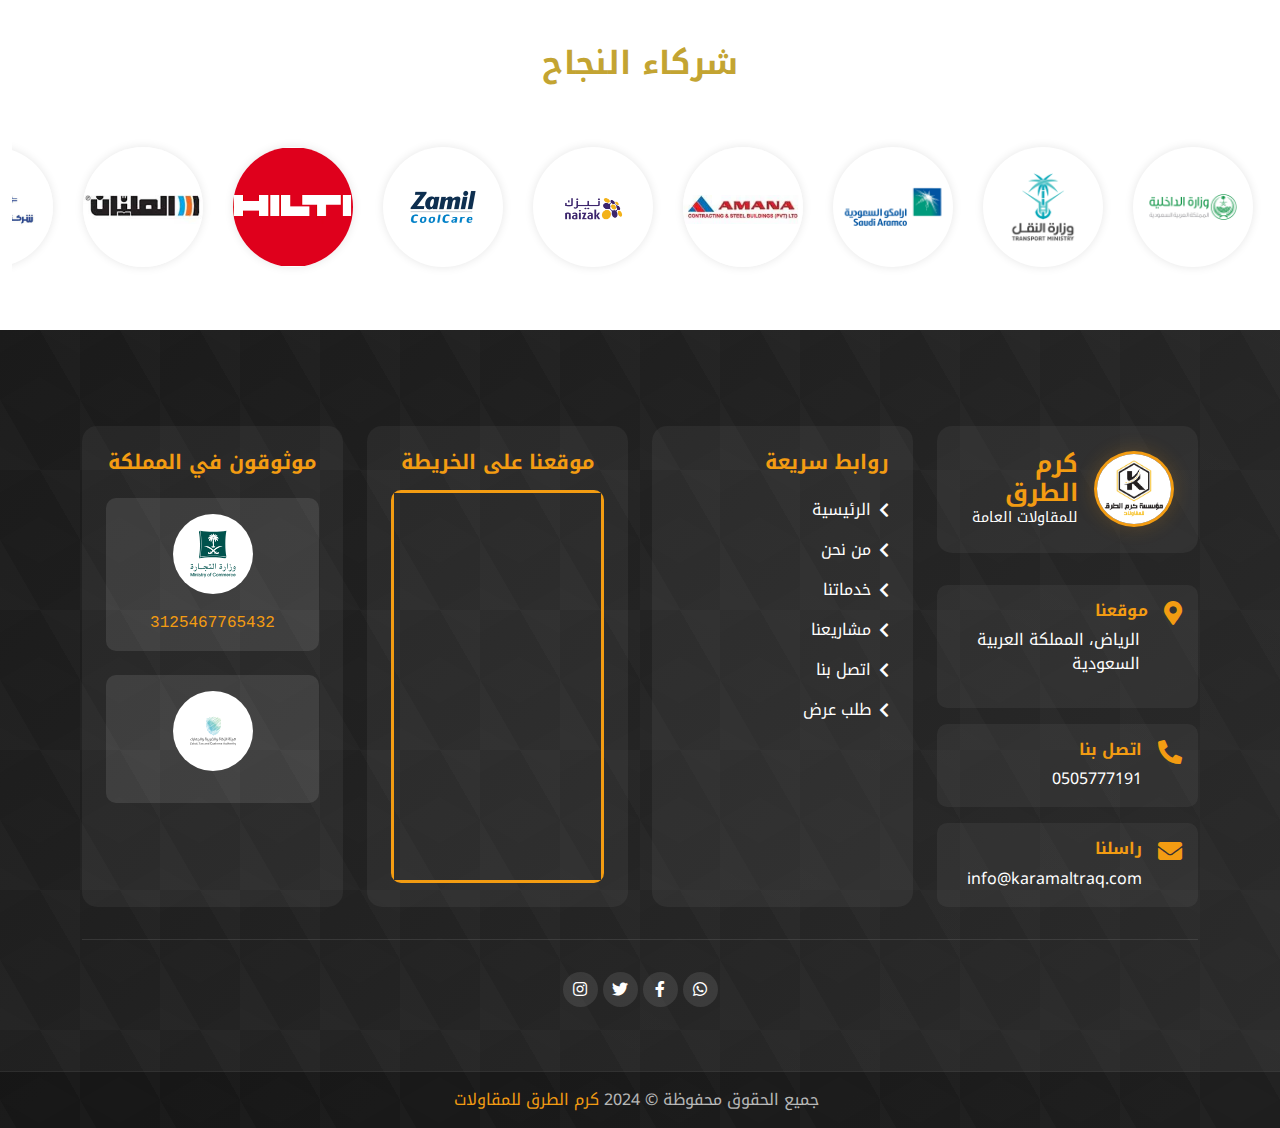
<file: contact.html>
<!DOCTYPE html>
<html lang="en">

<head>
    <!-- Basic Meta Tags -->
    <meta charset="utf-8">
    <title>كرم الطرق للمقاولات | خدمات بناء وتشطيب وترميم في الرياض</title>
    <meta name="viewport" content="width=device-width, initial-scale=1.0">
    <meta name="description"
        content="مؤسسة كرم الطرق للمقاولات تقدم خدمات بناء وتشطيب وترميم المباني السكنية والتجارية، سباكة، كهرباء، زفلت طرق، تركيب شبوك، مضلات وهناجر، وغرف جاهزة. تواصل معنا في الرياض، المملكة العربية السعودية.">
    <meta name="keywords"
        content="مقاولات, بناء مباني, ترميم فلل, سباكة, كهرباء, زفلت طرق, شبوك, مضلات, هناجر, غرف جاهزة, مقاولات في الرياض">
    <meta name="author" content="كرم الطرق للمقاولات">

    <!-- Canonical URL -->
    <link rel="canonical" href="https://www.karamaltraq.com" />

    <!-- Open Graph Meta Tags for Social Media -->
    <meta property="og:title" content="كرم الطرق للمقاولات | خدمات بناء وتشطيب وترميم في الرياض">
    <meta property="og:description"
        content="مؤسسة كرم الطرق للمقاولات تقدم خدمات بناء وتشطيب وترميم المباني السكنية والتجارية، سباكة، كهرباء، زفلت طرق، تركيب شبوك، مضلات وهناجر، وغرف جاهزة. تواصل معنا في الرياض، المملكة العربية السعودية.">
    <meta property="og:image" content="https://www.karamaltraq.com/images/logo.png">
    <meta property="og:url" content="https://www.karamaltraq.com">
    <meta property="og:type" content="website">

    <!-- Twitter Meta Tags -->
    <meta name="twitter:card" content="summary_large_image">
    <meta name="twitter:title" content="كرم الطرق للمقاولات | خدمات بناء وتشطيب وترميم في الرياض">
    <meta name="twitter:description"
        content="مؤسسة كرم الطرق للمقاولات تقدم خدمات بناء وتشطيب وترميم المباني السكنية والتجارية، سباكة، كهرباء، زفلت طرق، تركيب شبوك، مضلات وهناجر، وغرف جاهزة. تواصل معنا في الرياض، المملكة العربية السعودية.">
    <meta name="twitter:image" content="https://www.karamaltraq.com/images/logo.png">

    <link rel="preconnect" href="https://fonts.googleapis.com">
    <link rel="preconnect" href="https://fonts.gstatic.com" crossorigin>
    <link
        href="https://fonts.googleapis.com/css2?family=Noto+Kufi+Arabic:wght@100..900&family=Noto+Sans+Arabic:wght@100..900&display=swap"
        rel="stylesheet">
    <!-- Icon Font Stylesheet -->
    <link rel="stylesheet" href="https://use.fontawesome.com/releases/v5.15.4/css/all.css">
    <link href="https://cdn.jsdelivr.net/npm/bootstrap-icons@1.4.1/font/bootstrap-icons.css" rel="stylesheet">

    <!-- Libraries Stylesheet -->
    <link rel="stylesheet" href="lib/animate/animate.min.css">
    <link href="lib/owlcarousel/assets/owl.carousel.min.css" rel="stylesheet">

    <!-- Customized Bootstrap Stylesheet (RTL Support) -->
    <link href="css/bootstrap.min.css" rel="stylesheet">

    <!-- Template Stylesheet -->
    <link href="css/style.css" rel="stylesheet">

    <!-- Favicon -->
    <link rel="icon" href="./img/logo.png" type="image/x-icon">

    <!-- Structured Data (JSON-LD) -->
    <script type="application/ld+json">
    {
        "@context": "https://schema.org",
        "@type": "LocalBusiness",
        "name": "كرم الطرق للمقاولات",
        "image": "https://www.karamaltraq.com/images/logo.png",
        "description": "مؤسسة كرم الطرق للمقاولات تقدم خدمات بناء وتشطيب وترميم المباني السكنية والتجارية، سباكة، كهرباء، زفلت طرق، تركيب شبوك، مضلات وهناجر، وغرف جاهزة.",
        "address": {
            "@type": "PostalAddress",
            "streetAddress": "الرياض",
            "addressLocality": "الرياض",
            "addressRegion": "الرياض",
            "postalCode": "12345",
            "addressCountry": "المملكة العربية السعودية"
        },
        "telephone": "+966505777191",
        "email": "info@karamaltraq.com",
        "url": "https://www.karamaltraq.com",
        "openingHours": "Sa-Th 08:00-18:00"
    }
    </script>
    <link rel="stylesheet" href="css/seecond.css">
</head>

<body>
    <!-- Spinner Start -->
    <div id="spinner" class="show bg-white position-fixed translate-middle w-100 vh-100 top-50 start-50 d-flex align-items-center justify-content-center">
        <div class="spinner-border text-primary" style="width: 3rem; height: 3rem;" role="status">
            <span class="sr-only">Loading...</span>
        </div>
    </div>
    <!-- Spinner End -->


<!-- Topbar Start -->
<div class="topbar container-fluid bg-dark py-2" dir="rtl">
    <div class="row gx-0 d-none d-lg-flex">
        <div class="col-lg-7 px-5 text-start">
            <div class="h-100 d-inline-flex align-items-center info-item">
                <div class="icon-box">
                    <i class="fa fa-map-marker-alt text-white"></i>
                </div>
                <span>الرياض، المملكة العربية السعودية</span>
            </div>
            <div class="h-100 d-inline-flex align-items-center info-item">
                <div class="icon-box">
                    <i class="far fa-clock text-white"></i>
                </div>
                <span>السبت - الخميس : 09.00 صباحًا - 09.00 مساءً</span>
            </div>
        </div>
        <div class="col-lg-5 px-5 text-end">
            <div class="h-100 d-inline-flex align-items-center info-item">
                <div class="icon-box">
                    <i class="fa fa-phone-alt text-white"></i>
                </div>
                <a href="tel:0505777191" class="contact-link">0505777191</a>
            </div>
            <div class="h-100 d-inline-flex align-items-center social-links">
                <a class="social-btn" href="#"><i class="fab fa-whatsapp"></i></a>
                <a class="social-btn" href="#"><i class="fab fa-facebook-f"></i></a>
                <a class="social-btn" href="#"><i class="fab fa-twitter"></i></a>
                <a class="social-btn" href="#"><i class="fab fa-instagram"></i></a>
            </div>
        </div>
    </div>
</div>
<!-- Topbar End -->
<!-- Navbar Start -->
<nav class="navbar navbar-expand-lg bg-white navbar-light sticky-top p-0" dir="rtl">
    <div class="container-fluid">
        <a href="index.html" class="navbar-brand">
            <div class="brand-wrapper">
                <img src="img/logo.png" alt="كرم الطرق" class="logo rounded-circle">
                <div class="brand-text">
                    <h2 class="m-0 text-primary">كرم الطرق</h2>
                    <span class="tagline">للمقاولات العامة</span>
                </div>
            </div>
        </a>
        
        <button type="button" class="navbar-toggler" data-bs-toggle="collapse" data-bs-target="#navbarCollapse">
            <span class="navbar-toggler-icon"></span>
        </button>

        <div class="collapse navbar-collapse" id="navbarCollapse">
            <div class="navbar-nav mx-auto">
                <a href="index.html" class="nav-item nav-link active">الرئيسية</a>
                <a href="about.html" class="nav-item nav-link">من نحن</a>
                <a href="service.html" class="nav-item nav-link">خدماتنا</a>
                <a href="project.html" class="nav-item nav-link">مشاريعنا</a>

                <a href="contact.html" class="nav-item nav-link">تواصل معنا</a>
            </div>

        </div>
    </div>
</nav>
<!-- Navbar End -->


<!-- Page Header Start -->
<div class="modern-project-header" dir="rtl" style="background-image: url(./imags/eklectricity.avif);">
    <!-- Dynamic Background -->
    <div class="dynamic-bg">
        <div class="bg-overlay"></div>
        <div class="pattern-overlay"></div>
    </div>

    <div class="container position-relative">
        <div class="row align-items-center min-vh-40">
            <!-- Content Side -->
            <div class="col-lg-8 text-end wow fadeInRight" data-wow-delay="0.2s">
                <div class="project-content">
                    <div class="project-badge">
                        <div class="badge-icon">
                            <i class="fas fa-file-contract"></i>
                        </div>
                        <span class="text-white">تواصل معنا </span>
                    </div>
                    
                    <h1 class="project-title">
يسعدنا                     
  <span class="highlight-text">تواصلكم معنا </span>
                    </h1>

                    <div class="project-nav">
                        <a href="index.html" class="nav-link">
                            <i class="fas fa-home"></i>
                            الرئيسية
                        </a>
                        <i class="fas fa-chevron-left separator"></i>
                        <span class="current">تواصل معنا</span>
                    </div>
                </div>
            </div>

            <!-- Logo Side -->
            <div class="col-lg-4 text-center wow fadeInLeft" data-wow-delay="0.4s">
                <div class="project-logo">
                    <div class="logo-ring"></div>
                    <img src="img/logo.png" alt="كرم الطرق" class="logo-image">
                
                </div>
            </div>
        </div>
    </div>

    <!-- Wave Effect -->
    <div class="wave-container">
        <svg class="wave" xmlns="http://www.w3.org/2000/svg" viewBox="0 0 1440 320">
            <path fill="#ffffff" fill-opacity="1" d="M0,96L48,112C96,128,192,160,288,160C384,160,480,128,576,128C672,128,768,160,864,176C960,192,1056,192,1152,176C1248,160,1344,128,1392,112L1440,96L1440,320L1392,320C1344,320,1248,320,1152,320C1056,320,960,320,864,320C768,320,672,320,576,320C480,320,384,320,288,320C192,320,96,320,48,320L0,320Z"></path>
        </svg>
    </div>
</div>
<!-- Page Header End -->




<!-- Contact Section Start -->
<div class="container-fluid bg-dark text-white py-5 " dir="rtl">
    <div class="container">
        <div class="row justify-content-center mb-5">
            <div class="col-lg-8 text-center">
                <h2 class="text-primary mb-4">تواصل معنا</h2>
                <p class="mb-4 text-light">نحن هنا لخدمتك! يسعدنا تواصلك معنا عبر أي من قنوات الاتصال المتاحة. فريقنا جاهز للرد على استفساراتك وتقديم المساعدة التي تحتاجها.</p>
            </div>
        </div>

        <div class="row g-5">
            <!-- Contact Info Column -->
            <div class="col-lg-4 wow fadeIn" data-wow-delay="0.1s">
                <div class="bg-secondary p-5 rounded shadow h-100">
                    <h5 class="text-primary mb-4">معلومات الاتصال</h5>
                    
                    <!-- Phone Numbers -->
                    <div class="mb-4 d-flex align-items-center">
                        <div class="btn-lg-square bg-primary rounded-circle me-3">
                            <i class="fa fa-phone-alt text-white"></i>
                        </div>
                        <div>
                            <p class="mb-2 text-white">اتصل بنا:</p>
                            <h6 class="mb-1"><a href="tel:0505777191" class="text-white">0505777191</a></h6>
                        </div>
                    </div>

                    <!-- Email -->
                    <div class="mb-4 d-flex align-items-center">
                        <div class="btn-lg-square bg-primary rounded-circle me-3">
                            <i class="fa fa-envelope text-white"></i>
                        </div>
                        <div>
                            <p class="mb-2 text-white">راسلنا عبر:</p>
                            <h6 class="mb-0"><a href="mailto:info@karamaltraq.com" class="text-white">info@karamaltraq.com</a></h6>
                        </div>
                    </div>

         

                    <!-- Social Media -->
                    <h5 class="text-primary mt-5 mb-4">تابعنا على:</h5>
                    <div class="d-flex justify-content-start">
                        <a href="#" class="btn btn-primary btn-lg-square rounded-circle me-2"><i class="fab fa-facebook-f"></i></a>
                        <a href="#" class="btn btn-primary btn-lg-square rounded-circle me-2"><i class="fab fa-twitter"></i></a>
                        <a href="#" class="btn btn-primary btn-lg-square rounded-circle me-2"><i class="fab fa-instagram"></i></a>
                        <a href="#" class="btn btn-primary btn-lg-square rounded-circle me-2"><i class="fab fa-whatsapp"></i></a>
                    </div>
                </div>
            </div>

            <!-- Map Column -->
            <div class="col-lg-8 wow fadeIn" data-wow-delay="0.5s">
                <div class="h-100">
                    <iframe 
                    src="https://www.google.com/maps/embed?pb=!1m18!1m12!1m3!1d3477.177333904413!2d46.816194!3d24.737056!2m3!1f0!2f0!3f0!3m2!1i1024!2i768!4f13.1!3m3!1m2!1s0x3e2f0291fffb8153%3A0xb5c8ddbe5c8887c3!2zMjTCsDQ0JzEzLjQiTiA0NsKwNDknMDcuMyJF!5e0!3m2!1sar!2ssa!4v1234567890"
                    class="w-100 rounded shadow"
                    height="500"
                    style="border: 5px solid rgba(255, 255, 255, 0.1);"
                    allowfullscreen=""
                    loading="lazy"
                    referrerpolicy="no-referrer-when-downgrade">
                </iframe>
                
                
                </div>
            </div>
        </div>

    </div>
</div>
<!-- Contact Section End -->
 




<section class="projects-banner">
    <div class="banner-overlay"></div>
    <div class="container">
        <div class="banner-content">
            <div class="content-grid">
                <!-- Logo & Title Section -->
                <div class="brand-section wow fadeInRight" data-wow-delay="0.1s">
                    <div class="banner-wrapper">
                        <img src="img/logo.png" alt="كرم الطرق" class="brand-logo">
                        <div class="brand-info">
                            <h2>كرم الطرق</h2>
                            <span>للمقاولات العامة</span>
                        </div>
                    </div>
                </div>

                <!-- Description Section -->
                <div class="desc-section wow fadeInLeft" data-wow-delay="0.3s">
                    <p class="banner-desc">نقدم خدمات متكاملة في مجال المقاولات والبناء بأعلى معايير الجودة والاحترافية</p>
                </div>
            </div>
        </div>
    </div>
</section>
<!-- Services Section -->
<!-- Success Partners Marquee -->
<div class="container-xxl py-5 bg-white text-center" dir="rtl">
    <h2 class="mb-5 text-primary">شركاء النجاح</h2>
    <div class="partners-marquee">
        <div class="marquee-track">
            
            <!-- Partner Logos -->
            <div class="partner">
                <img src="./imags/logos/Ministry of Interior.avif" alt="وزارة الداخلية">
            </div>
            <div class="partner">
                <img src="./imags/logos/Transport-Ministry-01.avif" alt="وزارة النقل">
            </div>
            <div class="partner">
                <img src="./imags/logos/Saudi-Aramco-01.avif" alt="أرامكو">
            </div>
            <div class="partner">
                <img src="./imags/logos/download.avif" alt="مؤسسة الأمانة">
            </div>
            <div class="partner">
                <img src="./imags/logos/03.avif" alt="مؤسسة نيزك">
            </div>
            <div class="partner">
                <img src="./imags/logos/04.avif" alt="مؤسسة زميلو">
            </div>
            <div class="partner">
                <img src="./imags/logos/download (1).avif" alt="مؤسسة هيلت">
            </div>
            <div class="partner">
                <img src="./imags/logos/download (2).avif" alt="مؤسسة أخرى 1">
            </div>
            <div class="partner">
                <img src="./imags/logos/download (3).avif" alt="مؤسسة أخرى 2">
            </div>
            <div class="partner">
                <img src="./imags/logos/06.avif" alt="مؤسسة أخرى 3">
            </div>
            <div class="partner">
                <img src="./imags/logos/07.avif" alt="مؤسسة أخرى 4">
            </div>
              <!-- Partner Logos -->
              <div class="partner">
                <img src="./imags/logos/Ministry of Interior.avif" alt="وزارة الداخلية">
            </div>
            <div class="partner">
                <img src="./imags/logos/Transport-Ministry-01.avif" alt="وزارة النقل">
            </div>
            <div class="partner">
                <img src="./imags/logos/Saudi-Aramco-01.avif" alt="أرامكو">
            </div>
            <div class="partner">
                <img src="./imags/logos/download.avif" alt="مؤسسة الأمانة">
            </div>
            <div class="partner">
                <img src="./imags/logos/03.avif" alt="مؤسسة نيزك">
            </div>
            <div class="partner">
                <img src="./imags/logos/04.avif" alt="مؤسسة زميلو">
            </div>
            <div class="partner">
                <img src="./imags/logos/download (1).avif" alt="مؤسسة هيلت">
            </div>
            <div class="partner">
                <img src="./imags/logos/download (2).avif" alt="مؤسسة أخرى 1">
            </div>
            <div class="partner">
                <img src="./imags/logos/download (3).avif" alt="مؤسسة أخرى 2">
            </div>
            <div class="partner">
                <img src="./imags/logos/06.avif" alt="مؤسسة أخرى 3">
            </div>
            <div class="partner">
                <img src="./imags/logos/07.avif" alt="مؤسسة أخرى 4">
            </div>
              <!-- Partner Logos -->
            <div class="partner">
                <img src="./imags/logos/Ministry of Interior.avif" alt="وزارة الداخلية">
            </div>
            <div class="partner">
                <img src="./imags/logos/Transport-Ministry-01.avif" alt="وزارة النقل">
            </div>
            <div class="partner">
                <img src="./imags/logos/Saudi-Aramco-01.avif" alt="أرامكو">
            </div>
            <div class="partner">
                <img src="./imags/logos/download.avif" alt="مؤسسة الأمانة">
            </div>
            <div class="partner">
                <img src="./imags/logos/03.avif" alt="مؤسسة نيزك">
            </div>
            <div class="partner">
                <img src="./imags/logos/04.avif" alt="مؤسسة زميلو">
            </div>
            <div class="partner">
                <img src="./imags/logos/download (1).avif" alt="مؤسسة هيلت">
            </div>
            <div class="partner">
                <img src="./imags/logos/download (2).avif" alt="مؤسسة أخرى 1">
            </div>
            <div class="partner">
                <img src="./imags/logos/download (3).avif" alt="مؤسسة أخرى 2">
            </div>
            <div class="partner">
                <img src="./imags/logos/06.avif" alt="مؤسسة أخرى 3">
            </div>
            <div class="partner">
                <img src="./imags/logos/07.avif" alt="مؤسسة أخرى 4">
            </div>
        </div>
    </div>
</div>


<!-- Footer Start -->
<footer class="footer-section" dir="rtl">
    <div class="footer-pattern"></div>
    <div class="footer-main">
        <div class="container">
            <div class="row g-4">
                <!-- Left Column -->
                <div class="col-lg-3 col-md-6">
                    <div class="footer-brand">
                        <img src="img/logo.png" alt="كرم الطرق" class="footer-logo">
                        <div class="brand-text">
                            <h3>كرم الطرق</h3>
                            <span>للمقاولات العامة</span>
                        </div>
                    </div>
                    <div class="contact-info">
                        <div class="contact-card">
                            <i class="fas fa-map-marker-alt"></i>
                            <div>
                                <h6>موقعنا</h6>
                                <p class="text-white">الرياض، المملكة العربية السعودية</p>
                            </div>
                        </div>
                        <div class="contact-card">
                            <i class="fas fa-phone-alt"></i>
                            <div>
                                <h6>اتصل بنا</h6>
                                <a href="tel:0505777191">0505777191</a>
                             </div>
                        </div>
                        <div class="contact-card">
                            <i class="fas fa-envelope"></i>
                            <div>
                                <h6>راسلنا</h6>
                                <a href="mailto:info@karamaltraq.com">info@karamaltraq.com</a>
                            </div>
                        </div>
                    </div>
                </div>

                <!-- Middle Column - Quick Links -->
                <div class="col-lg-3 col-md-6">
                    <div class="footer-links-section">
                        <h5>روابط سريعة</h5>
                        <div class="links-grid">
                            <a href="index.html"><i class="fas fa-chevron-left"></i>الرئيسية</a>
                            <a href="about.html"><i class="fas fa-chevron-left"></i>من نحن</a>
                            <a href="service.html"><i class="fas fa-chevron-left"></i>خدماتنا</a>
                            <a href="project.html"><i class="fas fa-chevron-left"></i>مشاريعنا</a>
                            <a href="contact.html"><i class="fas fa-chevron-left"></i>اتصل بنا</a>
                            <a href="https://wa.me/966552650007"><i class="fas fa-chevron-left"></i>طلب عرض</a>
                        </div>
                    </div>
                </div>

                <!-- Right Column - Map -->
                <div class="col-lg-3 col-md-6">
                    <div class="map-section h-100">
                        <h5 class="text-center mb-3 " style="color: #f39c12;">موقعنا على الخريطة</h5>
                        <div class="map-container">
                            <iframe
                                src="https://www.google.com/maps/embed?pb=!1m18!1m12!1m3!1d3624.7976853432574!2d46.6769!3d24.7136!2m3!1f0!2f0!3f0!3m2!1i1024!2i768!4f13.1!3m3!1m2!1s0x0%3A0x0!2zMjTCsDQyJzQ5LjAiTiA0NsKwNDAnMzcuMiJF!5e0!3m2!1sen!2ssa!4v1234567890!5m2!1sen!2ssa"></iframe>
                        </div>
                    </div>
                </div>

                <!-- Far Right Column - Certifications -->
                <div class="col-lg-3 col-md-6">
                    <div class="certifications-section">
                        <h5>موثوقون في المملكة</h5>
                        <div class="cert-grid">
                            <div class="cert-card">
                                <img src="./img/Ministry-of-Commerce-01.svg" alt="وزارة التجارة">
                                <span>3125467765432</span>
                            </div>
                            <div class="cert-card">
                                <img src="./img/Zakat Tax and Customs Authority-01.svg" alt="الزكاة والضريبة">
                                 
                            </div>
                        </div>
                    </div>
                </div>
            </div>

            <!-- Social Links -->
            <div class="social-section">
                <div class="social-links">
                    <a href="#" class="social-btn whatsapp"><i class="fab fa-whatsapp"></i></a>
                    <a href="#" class="social-btn facebook"><i class="fab fa-facebook-f"></i></a>
                    <a href="#" class="social-btn twitter"><i class="fab fa-twitter"></i></a>
                    <a href="#" class="social-btn instagram"><i class="fab fa-instagram"></i></a>
                </div>
            </div>
        </div>
    </div>

    <!-- Copyright -->
    <div class="copyright">
        <div class="container">
            <p>جميع الحقوق محفوظة &copy; 2024 <a href="#">كرم الطرق للمقاولات</a></p>
        </div>
    </div>
</footer>

<!-- Footer End -->



    <!-- Back to Top -->
    <a href="#" class="btn btn-lg btn-primary btn-lg-square rounded-circle back-to-top"><i class="bi bi-arrow-up"></i></a>


    <!-- JavaScript Libraries -->
    <script src="https://code.jquery.com/jquery-3.4.1.min.js"></script>
    <script src="https://cdn.jsdelivr.net/npm/bootstrap@5.0.0/dist/js/bootstrap.bundle.min.js"></script>
    <script src="lib/wow/wow.min.js"></script>
    <script src="lib/easing/easing.min.js"></script>
    <script src="lib/waypoints/waypoints.min.js"></script>
    <script src="lib/counterup/counterup.min.js"></script>
    <script src="lib/owlcarousel/owl.carousel.min.js"></script>
    <script src="lib/isotope/isotope.pkgd.min.js"></script>
    <script src="lib/lightbox/js/lightbox.min.js"></script>

    <!-- Template Javascript -->
    <script src="js/main.js"></script>
</body>

</html>
</file>
<file: css/style.css>
/********** Template CSS **********/
:root {
    --primary:#c3a432;
    --light:#c3a432;
    --dark: #1A2A36;
}
li{
    font-family: "Noto Kufi Arabic", serif;
    color: #000000;
}
.fw-medium {
    font-weight: 500 !important;
}

.fw-bold {
    font-weight: 700 !important;
}

.fw-black {
    font-weight: 900 !important;
}

.back-to-top {
    position: fixed;
    display: none;
    right: 45px;
    bottom: 45px;
    z-index: 99;
}


/*** Spinner ***/
#spinner {
    opacity: 0;
    visibility: hidden;
    transition: opacity .5s ease-out, visibility 0s linear .5s;
    z-index: 99999;
}

#spinner.show {
    transition: opacity .5s ease-out, visibility 0s linear 0s;
    visibility: visible;
    opacity: 1;
}


/*** Button ***/
.btn {
    font-weight: 500;
    transition: .5s;
}

.btn.btn-primary,
.btn.btn-outline-primary:hover {
    color: #FFFFFF;
}

.btn-square {
    width: 38px;
    height: 38px;
}

.btn-sm-square {
    width: 32px;
    height: 32px;
}

.btn-lg-square {
    width: 48px;
    height: 48px;
}

.btn-square,
.btn-sm-square,
.btn-lg-square {
    padding: 0;
    display: flex;
    align-items: center;
    justify-content: center;
    font-weight: normal;
}

/*** Navbar ***/
.navbar.sticky-top {
    top: -100px;
    transition: .5s;
}

.navbar .navbar-brand,
.navbar a.btn {
    height: 75px;
}

.navbar .navbar-nav .nav-link {
    margin-right: 30px;
    padding: 25px 0;
    color: var(--dark);
    font-size: 15px;
    font-weight: 500;
    text-transform: uppercase;
    outline: none;
}

.navbar .navbar-nav .nav-link:hover,
.navbar .navbar-nav .nav-link.active {
    color: var(--primary);
}

.navbar .dropdown-toggle::after {
    border: none;
    content: "\f107";
    font-family: "Font Awesome 5 Free";
    font-weight: 900;
    vertical-align: middle;
    margin-left: 8px;
}

@media (max-width: 991.98px) {
    .navbar .navbar-nav .nav-link  {
        margin-right: 0;
        padding: 10px 0;
    }

    .navbar .navbar-nav {
        border-top: 1px solid #EEEEEE;
    }
}

@media (min-width: 992px) {
    .navbar .nav-item .dropdown-menu {
        display: block;
        border: none;
        margin-top: 0;
        top: 150%;
        opacity: 0;
        visibility: hidden;
        transition: .5s;
    }

    .navbar .nav-item:hover .dropdown-menu {
        top: 100%;
        visibility: visible;
        transition: .5s;
        opacity: 1;
    }
}


/*** Header ***/
.owl-carousel-inner {
    position: absolute;
    width: 100%;
    height: 100%;
    top: 0;
    left: 0;
    display: flex;
    align-items: center;
    background: rgba(0, 0, 0, .1);
}

@media (max-width: 768px) {
    .header-carousel .owl-carousel-item {
        position: relative;
        min-height: 500px;
    }

    .header-carousel .owl-carousel-item img {
        position: absolute;
        width: 100%;
        height: 100%;
        object-fit: cover;
    }

    .header-carousel .owl-carousel-item p {
        font-size: 16px !important;
    }
}

.header-carousel .owl-dots {
    position: absolute;
    width: 60px;
    height: 100%;
    top: 0;
    right: 30px;
    display: flex;
    flex-direction: column;
    align-items: center;
    justify-content: center;
}

.header-carousel .owl-dots .owl-dot {
    position: relative;
    width: 45px;
    height: 45px;
    margin: 5px 0;
    background: #FFFFFF;
    box-shadow: 0 0 30px rgba(255, 255, 255, .9);
    border-radius: 45px;
    transition: .5s;
}

.header-carousel .owl-dots .owl-dot.active {
    width: 60px;
    height: 60px;
}

.header-carousel .owl-dots .owl-dot img {
    position: absolute;
    width: 100%;
    height: 100%;
    object-fit: cover;
    padding: 2px;
    border-radius: 45px;
    transition: .5s;
}

.page-header {
    background-size: cover;
}

.breadcrumb-item + .breadcrumb-item::before {
    color: var(--light);
}


/*** About ***/
@media (min-width: 992px) {
    .container.about {
        max-width: 100% !important;
    }

    .about-text  {
        padding-right: calc(((100% - 960px) / 2) + .75rem);
    }
}

@media (min-width: 1200px) {
    .about-text  {
        padding-right: calc(((100% - 1140px) / 2) + .75rem);
    }
}

@media (min-width: 1400px) {
    .about-text  {
        padding-right: calc(((100% - 1320px) / 2) + .75rem);
    }
}


/*** Service ***/
.service-item {
    box-shadow: 0 0 45px rgba(0, 0, 0, .08);
}

.service-icon {
    position: relative;
    margin: -50px 0 25px 0;
    width: 100px;
    height: 100px;
    display: flex;
    align-items: center;
    justify-content: center;
    color: #FFFFFF;
    background: #FFFFFF;
    border-radius: 100px;
    box-shadow: 0 0 45px rgba(0, 0, 0, .08);
    transition: .5s;
}

.service-item:hover .service-icon {
    color: #FFFFFF;
}


/*** Feature ***/
@media (min-width: 992px) {
    .container.feature {
        max-width: 100% !important;
    }

    .feature-text  {
        padding-left: calc(((100% - 960px) / 2) + .75rem);
    }
}

@media (min-width: 1200px) {
    .feature-text  {
        padding-left: calc(((100% - 1140px) / 2) + .75rem);
    }
}

@media (min-width: 1400px) {
    .feature-text  {
        padding-left: calc(((100% - 1320px) / 2) + .75rem);
    }
}


/*** Project Portfolio ***/
.project-card {
    overflow: hidden;
    background: #fff;
    transition: transform 0.3s, box-shadow 0.3s;
  
}

.project-card:hover {
    transform: translateY(-10px);
    box-shadow: 0 15px 30px rgba(0, 0, 0, 0.2);
}

.project-card img {
    width: 100%;
    height: 70%;
}
.project-card h5 {
    font-size: 18px;
    font-weight: bold;
}

.project-card p {
    font-size: 14px;
    margin: 0;
}





/*** Footer ***/
.footer-section {
    position: relative;
    background: linear-gradient(45deg, #1b1b1b, #2b2b2b);
    color: #fff;
}

.footer-pattern {
    position: absolute;
    top: -50px;
    left: 0;
    width: 100%;
    overflow: hidden;
    line-height: 0;
}

.footer-pattern svg {
    fill: #1b1b1b;
    width: calc(100% + 1.3px);
    height: 50px;
}

.footer-main {
    padding: 80px 0 40px;
}

.footer-brand {
    display: flex;
    align-items: center;
    gap: 1rem;
    margin-bottom: 2rem;
}

.footer-logo {
    height: 60px;
    width: auto;
}

.footer-desc {
    color: rgba(255,255,255,0.7);
    line-height: 1.8;
    margin-bottom: 2rem;
}

.contact-grid {
    display: grid;
    gap: 1.5rem;
}

.contact-item {
    display: flex;
    align-items: flex-start;
    gap: 1rem;
}

.icon-box {
    width: 40px;
    height: 40px;
    display: flex;
    align-items: center;
    justify-content: center;
    background: rgba(var(--primary-rgb), 0.1);
    border-radius: 50%;
    color: var(--primary);
}

.contact-text h6 {
    color: #fff;
    margin-bottom: 5px;
}

.contact-text p {
    color: rgba(255,255,255,0.7);
    margin: 0;
}

.footer-title {
    color: #fff;
    font-size: 1.25rem;
    margin-bottom: 2rem;
    position: relative;
    padding-bottom: 1rem;
}

.footer-title::after {
    content: '';
    position: absolute;
    bottom: 0;
    right: 0;
    width: 50px;
    height: 2px;
    background: var(--primary);
}

.footer-links {
    list-style: none;
    padding: 0;
    margin: 0;
}

.footer-links li {
    margin-bottom: 1rem;
}

.footer-links a {
    color: rgba(255,255,255,0.7);
    text-decoration: none;
    display: flex;
    align-items: center;
    gap: 0.5rem;
    transition: all 0.3s ease;
}

.footer-links a:hover {
    color: var(--primary);
    transform: translateX(-10px);
}


.social-links {
    display: flex;
    gap: 1rem;
}

.social-link {
    width: 40px;
    height: 40px;
    display: flex;
    align-items: center;
    justify-content: center;
    background: rgba(255,255,255,0.1);
    color: #fff;
    border-radius: 50%;
    transition: all 0.3s ease;
}

.social-link:hover {
    background: var(--primary);
    color: #fff;
    transform: translateY(-5px);
}

.copyright {
    padding: 20px 0;
    border-top: 1px solid rgba(255,255,255,0.1);
}

.copyright p {
    margin: 0;
    color: rgba(255,255,255,0.7);
}

.copyright a {
    color: var(--primary);
    text-decoration: none;
}

@media (max-width: 991.98px) {
    .footer-main {
        padding: 60px 0 30px;
    }
    
    .footer-title {
        margin-top: 2rem;
    }
}

p{
    color: #000000;
    font-weight: normal;
    text-transform: capitalize;
    /* text-align: right; */
    font-family: "Noto Kufi Arabic", serif;
    padding-right: 0.5rem;

}
.btn{
    font-weight: normal;
    text-transform: capitalize;
    font-family: "Noto Kufi Arabic", serif;
}
h1,h2,h3,h4,h5,h6{
    font-family: "Noto Kufi Arabic", serif;
    /* text-align: center; */

}
li{
    font-family: "Noto Kufi Arabic", serif;
}
span{
    font-family: "Noto Kufi Arabic", serif;
    text-align: right;

}
.btn-primary{
    background-color: #000000;
    border-color: #000000;
    color: #ffffff;
}
.btn-primary:hover{
    background-color: #ffffff;
    border-color: #000000;
    color: #000000;
}
.btn-outline-primary{
    border-color: #000000;
    color: #000000;
}
.btn-outline-primary:hover{
    background-color: #000000;
    border-color: #000000;
    color: #ffffff;
}
.btn-outline-primary:focus{
    background-color: #000000;
    border-color: #000000;
    color: #ffffff;
}
.btn-outline-primary:active{
    background-color: #000000;
    border-color: #000000;
}
a{
    font-family: "Noto Kufi Arabic", serif;


}
.navbar-nav .nav-link{
    font-family: "Noto Kufi Arabic", serif;
}
.navbar-nav .nav-link:hover{
    color: #000000;
}


.page-header {
    padding: 80px 0;
    overflow: hidden;
}

.page-header-bg {
    position: absolute;
    top: 0;
    left: 0;
    width: 100%;
    height: 100%;
    background: linear-gradient(45deg, rgba(var(--primary-rgb), 0.95), rgba(var(--primary-rgb), 0.8));
    background-blend-mode: multiply;
    animation: backgroundMove 30s linear infinite;
    background-position: center;
    background-repeat: no-repeat;
}

.min-vh-40 {
    min-height: 40vh;
}

.page-header-content {
    position: relative;
    z-index: 1;
}

.page-header h1 {
    font-size: 3.5rem;
    font-weight: 700;
    text-shadow: 2px 2px 4px rgba(0,0,0,0.2);
}

.breadcrumb {
    display: inline-flex;
    padding: 10px 20px;
    background: rgba(255,255,255,0.1);
    backdrop-filter: blur(10px);
    border-radius: 50px;
}

.breadcrumb-item {
    font-size: 1.1rem;
    font-weight: 500;
}

.breadcrumb-item a {
    color: #fff;
    text-decoration: none;
    display: flex;
    align-items: center;
    gap: 8px;
    transition: all 0.3s ease;
}

.breadcrumb-item a:hover {
    color: rgba(255,255,255,0.8);
    transform: translateX(-5px);
}

.breadcrumb-item.active {
    color: rgba(255,255,255,0.7);
}



.shape-divider {
    position: absolute;
    bottom: 0;
    left: 0;
    width: 100%;
    overflow: hidden;
    line-height: 0;
}

.shape-divider svg {
    position: relative;
    display: block;
    width: calc(100% + 1.3px);
    height: 60px;
}

.shape-divider path {
    fill: #fff;
}

@keyframes backgroundMove {
    0% { background-position: 0 0; }
    100% { background-position: 100% 100%; }
}

@keyframes float {
    0% { transform: translateY(0); }
    50% { transform: translateY(-20px); }
    100% { transform: translateY(0); }
}

@media (max-width: 991.98px) {
    .page-header h1 {
        font-size: 2.5rem;
    }
    
    .page-header-image {
        margin-top: 2rem;
    }
}
.hero-carousel {
    position: relative;
    overflow: hidden;
}

.hero-slide {
    height: 100vh;
    min-height: 600px;
}

.hero-slide-bg {
    position: absolute;
    top: 0;
    left: 0;
    width: 100%;
    height: 100%;
}

.hero-slide-bg img {
    width: 100%;
    height: 100%;
    object-fit: cover;
}

.overlay-gradient {
    position: absolute;
    top: 0;
    left: 0;
    width: 100%;
    height: 100%;
    background: linear-gradient(45deg, rgba(0,0,0,0.8), rgba(0,0,0,0.4));
}

.hero-content {
    position: relative;
    padding: 120px 0;
    color: #fff;
}

.hero-subtitle {
    display: inline-block;
    padding: 8px 20px;
    background: rgba(var(--primary-rgb), 0.2);
    color: var(--primary);
    border-radius: 30px;
    font-weight: 500;
    margin-bottom: 20px;
}

.hero-title {
    font-size: 4rem;
    font-weight: 700;
    line-height: 1.2;
    margin-bottom: 30px;
    color: #fff;

}

.hero-description {
    font-size: 1.2rem;
    line-height: 1.8;
    margin-bottom: 40px;
    opacity: 0.9;
    color: #fff;
}

.hero-buttons {
    display: flex;
    gap: 20px;
}

.hero-buttons .btn {
    padding: 15px 35px;
    display: flex;
    align-items: center;
    gap: 10px;
    font-weight: 500;
    transition: all 0.3s ease;
}

.hero-buttons .btn:hover {
    transform: translateY(-5px);
    box-shadow: 0 10px 20px rgba(0,0,0,0.1);
    
}

.achievement-stats {
    display: flex;
    gap: 40px;
    margin-bottom: 40px;
}

.stat-item {
    text-align: center;
}

.stat-number {
    font-size: 2.5rem;
    font-weight: 700;
    color: var(--primary);
    display: block;
}

.stat-text {
    font-size: 1rem;
    opacity: 0.9;
}

.services-grid {
    display: grid;
    grid-template-columns: repeat(3, 1fr);
    gap: 20px;
    margin-bottom: 40px;
}

.service-item {
    text-align: center;
    padding: 20px;
    background: rgba(255,255,255,0.1);
    border-radius: 10px;
    backdrop-filter: blur(10px);
}

.service-item i {
    font-size: 2rem;
    color: var(--primary);
    margin-bottom: 10px;
}

.hero-nav button {
    position: absolute;
    top: 50%;
    transform: translateY(-50%);
    width: 50px;
    height: 50px;
    border: none;
    background: rgba(255,255,255,0.2);
    color: #fff;
    border-radius: 50%;
    cursor: pointer;
    transition: all 0.3s ease;
}

.hero-nav button:hover {
    background: rgba(255,255,255,0.3);}

.nav-prev {
    left: 20px;
}

.nav-next {
    right: 20px;
}

.hero-dots {
    position: absolute;
    bottom: 30px;
    left: 50%;
    transform: translateX(-50%);
    display: flex;
    gap: 10px;
}

.hero-dots .owl-dot {
    width: 12px;
    height: 12px;
    background: rgba(255,255,255,0.5);
    border-radius: 50%;
    transition: all 0.3s ease;
}

.hero-dots .owl-dot.active {
    background: var(--primary);
    transform: scale(1.2);
}

@media (max-width: 991.98px) {
    .hero-title {
        font-size: 2.5rem;
    }
    
    .achievement-stats {
        flex-direction: column;
        gap: 20px;
    }
    
    .services-grid {
        grid-template-columns: 1fr;
    }
}

/* تطبيق الـ animation على العناصر المطلوبة */
.wow {
    animation-name: slideInRight !important;
    animation-duration: 1s;
    animation-fill-mode: both;
}
.projects-banner {
    position: relative;
    padding: 40px 0;
    background-image: url('../imags/build- (3).avif');
    background-size: cover;
    background-position: center;
    overflow: hidden;
}

.banner-overlay {
    position: absolute;
    inset: 0;
    background: linear-gradient(45deg, rgba(0,0,0,0.9), rgba(0,0,0,0.7));
    backdrop-filter: blur(5px);
}

.banner-content {
    position: relative;
    z-index: 2;
}

.content-grid {
    display: grid;
    grid-template-columns: auto 1fr;
    gap: 3rem;
    align-items: center;
}

.banner-wrapper {
    display: flex;
    align-items: center;
    gap: 1.5rem;
    padding: 1rem;
    background: rgba(255,255,255,0.1);
    border-radius: 15px;
    backdrop-filter: blur(10px);
}

.brand-logo {
    width: 70px;
    height: 70px;
    border-radius: 50%;
    border: 2px solid #f39c12;
    padding: 3px;
    background: #fff;
}

.brand-info h2 {
    color: #f39c12;
    font-size: 1.8rem;
    margin: 0;
}

.brand-info span {
    color: rgba(255,255,255,0.9);
    font-size: 1rem;
}

.banner-desc {
    color: #fff;
    font-size: 1.2rem;
    line-height: 1.6;
    text-align: right;
    margin: 0;
}

@media (max-width: 992px) {
    .content-grid {
        grid-template-columns: 1fr;
        gap: 2rem;
        text-align: center;
    }

    .banner-wrapper {
        justify-content: center;
    }

    .banner-desc {
        text-align: center;
    }
}
.footer-section {
    background: linear-gradient(135deg, #1a1a1a, #2c2c2c);
    color: #fff;
    position: relative;
    padding-top: 4rem;
}

.footer-pattern {
    position: absolute;
    top: 0;
    left: 0;
    right: 0;
    height: 100%;
    background-image: linear-gradient(30deg, #ffffff0d 12%, transparent 12.5%, transparent 87%, #ffffff0d 87.5%, #ffffff0d),
    linear-gradient(150deg, #ffffff0d 12%, transparent 12.5%, transparent 87%, #ffffff0d 87.5%, #ffffff0d),
    linear-gradient(30deg, #ffffff0d 12%, transparent 12.5%, transparent 87%, #ffffff0d 87.5%, #ffffff0d),
    linear-gradient(150deg, #ffffff0d 12%, transparent 12.5%, transparent 87%, #ffffff0d 87.5%, #ffffff0d),
    linear-gradient(60deg, #77777777 25%, transparent 25.5%, transparent 75%, #77777777 75%, #77777777);
    background-size: 80px 140px;
    background-position: 0 0, 0 0, 40px 70px, 40px 70px, 0 0;
    opacity: 0.1;
}

.footer-main {
    position: relative;
    z-index: 1;
    padding: 2rem 0;
}

.footer-brand {
    display: flex;
    align-items: center;
    gap: 1rem;
    background: rgba(255,255,255,0.05);
    padding: 1.5rem;
    border-radius: 15px;
    margin-bottom: 2rem;
}

.footer-logo {
    width: 80px;
    height: 80px;
    border-radius: 50%;
    object-fit: cover;
    border: 3px solid #f39c12;
    box-shadow: 0 0 20px rgba(243, 156, 18, 0.2);
}

.brand-text h3 {
    color: #f39c12;
    margin: 0;
    font-size: 1.5rem;
}

.brand-text span {
    color: #fff;
    font-size: 0.9rem;
}

.contact-info {
    display: flex;
    flex-direction: column;
    gap: 1rem;
}

.contact-card {
    display: flex;
    align-items: flex-start;
    gap: 1rem;
    padding: 1rem;
    background: rgba(255,255,255,0.05);
    border-radius: 10px;
    transition: all 0.3s ease;
}

.contact-card:hover {
    background: rgba(255,255,255,0.1);
    transform: translateX(-5px);
}

.contact-card i {
    color: #f39c12;
    font-size: 1.5rem;
}

.contact-card h6 {
    color: #f39c12;
    margin-bottom: 0.5rem;
}

.contact-card a {
    color: #fff;
    text-decoration: none;
    display: block;
    transition: color 0.3s ease;
}

.contact-card a:hover {
    color: #f39c12;
}

.footer-links-section {
    padding: 1.5rem;
    background: rgba(255,255,255,0.05);
    border-radius: 15px;
    height: 100%;
}

.footer-links-section h5 {
    color: #f39c12;
    margin-bottom: 1.5rem;
}

.links-grid {
    display: grid;
    grid-template-columns: 1fr;
    gap: 1rem;
}

.links-grid a {
    color: #fff;
    text-decoration: none;
    display: flex;
    align-items: center;
    gap: 0.5rem;
    transition: all 0.3s ease;
}

.links-grid a:hover {
    color: #f39c12;
    transform: translateX(-5px);
}

.map-section {
    background: rgba(255,255,255,0.05);
    padding: 1.5rem;
    border-radius: 15px;
}

.map-container {
    border-radius: 10px;
    overflow: hidden;
    height: calc(100% - 40px);
}

.map-container iframe {
    width: 100%;
    height: 100%;
    min-height: 250px;
    border: 3px solid #f39c12;
}

.certifications-section {
    background: rgba(255,255,255,0.05);
    padding: 1.5rem;
    border-radius: 15px;
    height: 100%;
}

.certifications-section h5 {
    color: #f39c12;
    margin-bottom: 1.5rem;
    text-align: center;
}

.cert-grid {
    display: flex;
    flex-direction: column;
    gap: 1.5rem;
}

.cert-card {
    background: rgba(255,255,255,0.1);
    padding: 1rem;
    border-radius: 10px;
    text-align: center;
}

.cert-card img {
    width: 80px;
    height: 80px;
    padding: 0.5rem;
    background: white;
    border-radius: 50%;
    margin-bottom: 1rem;
    transition: transform 0.3s ease;
}

.cert-card:hover img {
    transform: scale(1.1);
}

.cert-card span {
    color: #f39c12;
    font-family: monospace;
}

.social-section {
    margin-top: 2rem;
    padding: 2rem 0;
    border-top: 1px solid rgba(255,255,255,0.1);
}

.social-links {
    display: flex;
    justify-content: center;
    gap: 1rem;
}

.social-btn {
    width: 40px;
    height: 40px;
    border-radius: 50%;
    display: flex;
    align-items: center;
    justify-content: center;
    background: rgba(255,255,255,0.1);
    color: white;
    transition: all 0.3s ease;
}

.social-btn:hover {
    background: #f39c12;
    transform: translateY(-3px);
}

.copyright {
    background: rgba(0,0,0,0.3);
    padding: 1rem 0;
    text-align: center;
}

.copyright a {
    color: #f39c12;
    text-decoration: none;
}

@media (max-width: 991px) {
    .footer-main [class*="col-"] {
        margin-bottom: 1rem;
    }
    
    .map-container {
        height: 250px;
    }
}

@media (max-width: 767px) {
    .footer-brand {
        flex-direction: column;
        text-align: center;
    }
    
    .cert-grid {
        flex-direction: row;
        flex-wrap: wrap;
        justify-content: center;
    }
    
    .cert-card {
        width: 45%;
    }
}

@media (max-width: 576px) {
    .cert-card {
        width: 100%;
    }
    
    .social-btn {
        width: 35px;
        height: 35px;
    }
}
.service-card {
    position: relative;
    display: flex;
    flex-direction: column;
    align-items: center;
    gap: 12px;
    padding: 20px;
    background: white;
    border-radius: 15px;
    transition: transform 0.3s ease;
    box-shadow: 0 3px 10px rgba(0, 0, 0, 0.1);
    overflow: hidden;
}

.warranty-badge {
    position: absolute;
    top: 20px;
    right: -42px;
    transform: rotate(45deg);
    display: inline-flex;
    align-items: center;
    justify-content: center;
    background: linear-gradient(45deg, #c3a432, #dbb848);
    color: white;
    padding: 6px 30px;
    font-size: 0.85rem;
    font-weight: 500;
    box-shadow: 0 2px 4px rgba(195, 164, 50, 0.3);
    font-family: "Noto Kufi Arabic", serif;

    z-index: 1;
}

.warranty-badge i {
    margin-left: 5px;
    font-size: 0.9rem;
    color: #EEEEEE;

}
.quality-card {
    position: relative;
    padding: 20px;
    border: 1px solid #ddd;
    border-radius: 10px;
    transition: 0.3s;
    overflow: hidden;
}

.warranty-badge-different {
    position: absolute;
    top: 10px;
    left: 10px;
    background-color: rgba(195, 164, 50, 0.8); /* نصف شفاف */
    color: white;
    font-size: 14px;
    font-weight: bold;
    padding: 10px;
    border-radius: 50%; /* تصميم دائري */
    width: 60px;
    height: 60px;
    display: flex;
    align-items: center;
    justify-content: center;
    box-shadow: 0px 4px 15px rgba(0, 0, 0, 0.2);
    text-align: center;
    z-index: 2;
}

.quality-card:hover {
    box-shadow: 0px 4px 15px rgba(0, 0, 0, 0.2);
}
.company-history-section {
    background: linear-gradient(135deg, #f8f9fa 0%, #ffffff 100%);
    padding: 100px 0;
    position: relative;
    overflow: hidden;
}

/* Decorative Elements */
.floating-shapes .shape {
    position: absolute;
    background: rgba(195, 164, 50, 0.1);
    border-radius: 50%;
}

.shape-1 {
    width: 300px;
    height: 300px;
    top: -150px;
    right: -150px;
}

.shape-2 {
    width: 200px;
    height: 200px;
    bottom: 50px;
    left: -100px;
}

.shape-3 {
    width: 150px;
    height: 150px;
    top: 50%;
    right: 10%;
}

/* Mega Header */
.mega-header {
    margin-bottom: 80px;
}

.super-title {
    display: inline-block;
    background: linear-gradient(45deg, #c3a432, #dbb848);
    color: white;
    padding: 8px 20px;
    border-radius: 25px;
    font-size: 1.1rem;
    margin-bottom: 20px;
}

.main-title {
    font-size: 3.5rem;
    font-weight: 800;
    color: #1A2A36;
    margin-bottom: 30px;
}

.title-separator {
    display: flex;
    align-items: center;
    justify-content: center;
    margin: 30px 0;
}

.separator-icon {
    width: 50px;
    height: 50px;
    background: #c3a432;
    border-radius: 50%;
    display: flex;
    align-items: center;
    justify-content: center;
    color: white;
    position: relative;
}

.separator-icon::before,
.separator-icon::after {
    content: '';
    position: absolute;
    height: 2px;
    width: 100px;
    background: #c3a432;
    top: 50%;
}

.separator-icon::before {
    right: 60px;
}

.separator-icon::after {
    left: 60px;
}

/* Company Identity */
.company-identity {
    position: sticky;
    top: 100px;
}

.logo-showcase {
    position: relative;
    text-align: center;
    margin-bottom: 50px;
}

.main-logo {
    width: 250px;
    height: 250px;
    border-radius: 50%;
    border: 8px solid #c3a432;
    padding: 15px;
    background: white;
    box-shadow: 0 15px 35px rgba(0,0,0,0.1);
    transition: transform 0.5s ease;
}

.main-logo:hover {
    transform: scale(1.05) rotate(5deg);
}

.experience-badge {
    position: absolute;
    bottom: -30px;
    right: 50%;
    transform: translateX(50%);
    background: linear-gradient(45deg, #c3a432, #dbb848);
    padding: 20px;
    border-radius: 50%;
    width: 120px;
    height: 120px;
    display: flex;
    align-items: center;
    justify-content: center;
    box-shadow: 0 10px 25px rgba(195, 164, 50, 0.3);
}

.badge-content {
    text-align: center;
    color: white;
}

.years {
    font-size: 2rem;
    font-weight: bold;
    display: block;
    line-height: 1;
}



/* Content Cards */
.content-card {
    background: white;
    padding: 30px;
    border-radius: 20px;
    box-shadow: 0 10px 30px rgba(0,0,0,0.05);
    margin-bottom: 30px;
    transition: transform 0.3s ease;
}

.content-card:hover {
    transform: translateY(-5px);
}

.content-card h2 {
    color: #c3a432;
    margin-bottom: 20px;
    font-size: 2rem;
}

.ceo-message {
    background: linear-gradient(135deg, #1A2A36 0%, #2c3e50 100%);
    color: white;
}

.message-header {
    display: flex;
    align-items: center;
    gap: 20px;
    margin-bottom: 30px;
}

.ceo-avatar {
    width: 80px;
    height: 80px;
    background: #c3a432;
    border-radius: 50%;
    display: flex;
    align-items: center;
    justify-content: center;
    font-size: 2rem;
}

.vision-mission-grid {
    display: grid;
    grid-template-columns: repeat(2, 1fr);
    gap: 30px;
    margin: 30px 0;
}

.card-icon {
    width: 60px;
    height: 60px;
    background: #c3a432;
    border-radius: 50%;
    display: flex;
    align-items: center;
    justify-content: center;
    font-size: 1.5rem;
    color: white;
    margin-bottom: 20px;
}

.vision-2030 {
    background: linear-gradient(45deg, #f8f9fa, #ffffff);
    border: 2px solid #c3a432;
}

.vision-list {
    list-style: none;
    padding: 0;
}

.vision-list li {
    padding: 10px 30px;
    position: relative;
}

.vision-list li::before {
    content: '';
    position: absolute;
    right: 0;
    top: 50%;
    transform: translateY(-50%);
    width: 20px;
    height: 2px;
    background: #c3a432;
}

@media (max-width: 991.98px) {
    .main-title {
        font-size: 2.5rem;
    }

    .vision-mission-grid {
        grid-template-columns: 1fr;
    }

    .company-stats {
        grid-template-columns: repeat(2, 1fr);
    }
}

@media (max-width: 767.98px) {
    .company-stats {
        grid-template-columns: 1fr;
    }

    .main-title {
        font-size: 2rem;
    }

    .separator-icon::before,
    .separator-icon::after {
        width: 50px;
    }

    .content-card {
        padding: 20px;
    }

    .message-header {
        flex-direction: column;
        text-align: center;
    }

    .experience-badge {
        width: 100px;
        height: 100px;
    }

    .years {
        font-size: 1.5rem;
    }

    .stat-number {
        font-size: 1.5rem;
    }

    .vision-list li {
        padding: 10px 20px;
    }
}

/* Animation Classes */
.wow {
    visibility: hidden;
}

.fadeInUp {
    animation: fadeInUp 1s ease forwards;
}

.fadeInLeft {
    animation: fadeInLeft 1s ease forwards;
}

.fadeInRight {
    animation: fadeInRight 1s ease forwards;
}

@keyframes fadeInUp {
    from {
        opacity: 0;
        transform: translateY(30px);
    }
    to {
        opacity: 1;
        transform: translateY(0);
    }
}

@keyframes fadeInLeft {
    from {
        opacity: 0;
        transform: translateX(30px);
    }
    to {
        opacity: 1;
        transform: translateX(0);
    }
}

@keyframes fadeInRight {
    from {
        opacity: 0;
        transform: translateX(-30px);
    }
    to {
        opacity: 1;
        transform: translateX(0);
    }
}
.company-history-section {
    background: linear-gradient(135deg, #f8f9fa 0%, #ffffff 100%);
    position: relative;
    overflow: hidden;
}

.company-logo-wrapper {
    position: relative;
    padding: 2rem;
}

.company-logo {
    width: 200px;
    height: 200px;
    border-radius: 50%;
    border: 5px solid #c3a432;
    padding: 10px;
    background: white;
    box-shadow: 0 10px 30px rgba(0,0,0,0.1);
    transition: transform 0.3s ease;
}

.company-logo:hover {
    transform: scale(1.05);
}

.experience-badge {
    position: absolute;
    bottom: 20px;
    right: 50%;
    transform: translateX(50%);
    background: linear-gradient(45deg, #c3a432, #dbb848);
    color: white;
    padding: 1rem;
    border-radius: 50%;
    width: 100px;
    height: 100px;
    display: flex;
    flex-direction: column;
    align-items: center;
    justify-content: center;
    box-shadow: 0 5px 15px rgba(195, 164, 50, 0.3);
}

.experience-badge .number {
    font-size: 1.5rem;
    font-weight: bold;
}

.experience-badge .text {
    font-size: 0.8rem;
    text-align: center;
}

.history-card {
    background: white;
    padding: 2rem;
    border-radius: 15px;
    box-shadow: 0 5px 20px rgba(0,0,0,0.05);
    transition: transform 0.3s ease;
}

.history-card:hover {
    transform: translateY(-5px);
}

.history-card h3 {
    color: #c3a432;
    position: relative;
    padding-right: 20px;
}

.history-card h3::before {
    content: '';
    position: absolute;
    right: 0;
    top: 50%;
    transform: translateY(-50%);
    width: 4px;
    height: 20px;
    background: #c3a432;
    border-radius: 2px;
}

.ceo-message {
    font-style: italic;
    border-right: 4px solid #c3a432;
    padding-right: 1rem;
}

.vision-2030-card {
    display: flex;
    align-items: center;
    gap: 2rem;
    background: linear-gradient(45deg, #1a1a1a, #2c2c2c);
    padding: 2rem;
    border-radius: 15px;
    color: white;
}

.vision-icon img {
    width: 100px;
    height: auto;
}

.vision-content h3 {
    color: #c3a432;
    margin-bottom: 1rem;
}

@media (max-width: 991.98px) {
    .vision-2030-card {
        flex-direction: column;
        text-align: center;
    }
}

.vision-logo{
    width: 100px;
    height: 100px;
    border-radius: 50%;
    border: 2px solid #f39c12;
    padding: 3px;
    margin: 10px;
    background: #fff;
}
</file>
<file: css/seecond.css>
.about-images {
    position: relative;
    padding: 20px;
}

.main-image {
    position: relative;
    border-radius: 15px;
    overflow: hidden;
    box-shadow: 0 20px 40px rgba(0,0,0,0.1);
}

.main-image img {
    width: 100%;
    height: 400px;
    object-fit: cover;
}


.floating-achievement {
    position: absolute;
    bottom: 30px;
    right: 30px;
    background: #000;
    color: #fff;
    padding: 20px;
    border-radius: 50%;
    width: 120px;
    height: 120px;
    display: flex;
    align-items: center;
    justify-content: center;
    animation: float 3s ease-in-out infinite;
}

.achievement-content {
    text-align: center;
}

.achievement-content .number {
    font-size: 2.5rem;
    font-weight: bold;
    line-height: 1;
}

.services-grid {
    display: grid;
    grid-template-columns: repeat(2, 1fr);
    gap: 20px;
    margin: 30px 0;
}
/*services */
.service-card {
    background: #fff;
    padding: 20px;
    border-radius: 10px;
    text-align: right;
    transition: all 0.3s;
    border: 1px solid #eee;
}

.service-card:hover {
    transform: translateY(-5px);
    box-shadow: 0 10px 20px rgba(0,0,0,0.1);
}

.service-card i {
    font-size: 2rem;
    color: var(--primary);
    margin-bottom: 10px;
}

.cta-buttons {
    display: flex;
    gap: 15px;
    margin-top: 30px;
}

.btn {
    display: flex;
    align-items: center;
    gap: 10px;
    border-radius: 8px;
    font-weight: 600;
}

@keyframes float {
    0%, 100% { transform: translateY(0); }
    50% { transform: translateY(-10px); }
}

@media (max-width: 768px) {
    .services-grid {
        grid-template-columns: 1fr;
    }
    
    .cta-buttons {
        flex-direction: column;
    }
}

.quality-card {
    transition: all 0.3s ease;
    border: 1px solid rgba(0, 0, 0, 0.1);
}

.quality-card:hover {
    transform: translateY(-10px);
    box-shadow: 0 10px 30px rgba(0, 0, 0, 0.1) !important;
}

.title-separator {
    width: 50px;
    height: 3px;
    margin-bottom: 20px;
}

.hover-effect {
    position: relative;
    overflow: hidden;
}

.hover-effect::after {
    content: '';
    position: absolute;
    width: 100%;
    height: 100%;
    top: 0;
    left: 0;
    background: linear-gradient(45deg, transparent, rgba(var(--primary-rgb), 0.05));
    opacity: 0;
    transition: all 0.3s ease;
}

.hover-effect:hover::after {
    opacity: 1;
}

.quality-icon {
    position: relative;
    z-index: 1;
}
.service-image-wrapper {
    position: relative;
    overflow: hidden;
}

.overlay-pattern {
    position: absolute;
    top: 0;
    left: 0;
    width: 100%;
    height: 100%;
    background: linear-gradient(45deg, rgba(var(--primary-rgb), 0.1), transparent);
    z-index: 1;
}

.experience-badge {
    position: absolute;
    bottom: 30px;
    right: 30px;
    color: white;
    padding: 20px;
    border-radius: 50%;
    text-align: center;
    z-index: 2;
    width: 120px;
    height: 120px;
    display: flex;
    flex-direction: column;
    justify-content: center;
    box-shadow: 0 5px 15px rgba(0,0,0,0.2);
}

.experience-badge .years {
    font-size: 2rem;
    font-weight: bold;
    line-height: 1;
}

.experience-badge .text {
    font-size: 0.9rem;
}

.separator-line {
    width: 50px;
    height: 3px;
    background: var(--primary);
    margin: 20px 0;
}

.feature-item {
    transition: all 0.3s ease;
    padding: 10px 15px;
    border-radius: 5px;
}

.feature-item:hover {
    background: rgba(var(--primary-rgb), 0.1);
    transform: translateX(-5px);
}

.service-card {
    display: flex;
    align-items: center;
    padding: 15px;
    border-radius: 10px;
    background: white;
    transition: all 0.3s ease;
    box-shadow: 0 3px 10px rgba(0,0,0,0.1);
}

.service-card:hover {
    transform: translateY(-5px);
    box-shadow: 0 5px 15px rgba(0,0,0,0.15);
}

.icon-box {
    width: 60px;
    height: 60px;
    display: flex;
    align-items: center;
    justify-content: center;
    flex-shrink: 0;
}

.service-info {
    flex-grow: 1;
}
.header-carousel {
    position: relative;
    overflow: hidden;
}

.header-carousel .owl-carousel-item {
    height: 100vh;
    min-height: 600px;
}

.header-carousel .owl-carousel-item img {
    width: 100%;
    height: 100%;
    object-fit: cover;
}

.overlay-gradient {
    position: absolute;
    top: 0;
    left: 0;
    width: 100%;
    height: 100%;
    background: linear-gradient(rgba(0,0,0,0.3), rgba(0,0,0,0.8));
}

.owl-carousel-inner {
    position: absolute;
    top: 50%;
    transform: translateY(-50%);
    width: 100%;
    padding: 0 3rem;
}

.owl-carousel-inner h1 {
    font-size: 4rem;
    font-weight: 800;
    text-shadow: 2px 2px 4px rgba(0,0,0,0.3);
}

.owl-carousel-inner p {
    text-shadow: 1px 1px 2px rgba(0,0,0,0.5);
    max-width: 700px;
}

.btn {
    font-weight: 500;
    transition: all 0.5s;
}

.btn-primary:hover {
    transform: translateY(-3px);
    box-shadow: 0 8px 15px rgba(var(--primary-rgb), 0.3);
}

.btn-light:hover {
    transform: translateY(-3px);
    box-shadow: 0 8px 15px rgba(255,255,255,0.2);
}

.header-carousel .owl-nav {
    position: absolute;
    width: 100%;
    height: 45px;
    top: 50%;
    transform: translateY(-50%);
    padding: 0 3rem;
    display: flex;
    justify-content: space-between;
}

.header-carousel .owl-nav button {
    width: 45px;
    height: 45px;
    display: flex;
    align-items: center;
    justify-content: center;
    color: #FFFFFF;
    background: rgba(255, 255, 255, 0.3);
    border-radius: 50%;
    transition: all 0.5s;
}

.header-carousel .owl-nav button:hover {
    background: var(--primary);
}

@media (max-width: 768px) {
    .owl-carousel-inner h1 {
        font-size: 2.5rem;
    }
}
.footer {
    position: relative;
    border-top: 5px solid var(--primary);
}

.footer::before {
    content: '';
    position: absolute;
    top: 0;
    left: 0;
    width: 100%;
    height: 100%;
    background: linear-gradient(rgba(0,0,0,0.9), rgba(0,0,0,0.95));
    z-index: -1;
}

.footer-brand {
    margin-bottom: 2rem;
}

.brand-wrapper {
    display: flex;
    align-items: center;
    gap: 1rem;
}

.footer-logo {
    width: 80px;
    height: auto;
}

.footer-desc {
    font-size: 0.95rem;
    line-height: 1.8;
    opacity: 0.8;
}

.contact-item {
    display: flex;
    align-items: flex-start;
    gap: 1rem;
    margin-bottom: 1.5rem;
}

.contact-item i {
    font-size: 1.5rem;
    margin-top: 5px;
}

.contact-text h6 {
    font-size: 1rem;
    margin-bottom: 5px;
}

.contact-text p {
    font-size: 0.9rem;
    opacity: 0.8;
}

.footer-title {
    position: relative;
    padding-bottom: 1rem;
    margin-bottom: 2rem;
}

.footer-title::after {
    content: '';
    position: absolute;
    bottom: 0;
    right: 0;
    width: 50px;
    height: 2px;
    background: var(--primary);
}

.footer-link {
    display: block;
    color: #fff;
    text-decoration: none;
    padding: 8px 0;
    transition: all 0.3s ease;
}

.footer-link i {
    margin-left: 8px;
    font-size: 12px;
    transition: all 0.3s ease;
}

.footer-link:hover {
    color: var(--primary);
    transform: translateX(-10px);
}

.footer-link:hover i {
    transform: translateX(-5px);
}

.newsletter-form {
    position: relative;
    margin-bottom: 1.5rem;
}

.newsletter-form input {
    height: 50px;
    border: 1px solid rgba(255,255,255,0.1);
    padding-right: 120px;
    color: #fff;
}

.newsletter-form button {
    position: absolute;
    top: 5px;
    left: 5px;
    height: 40px;
}

.social-links {
    display: flex;
    gap: 1rem;
}

.social-link {
    width: 40px;
    height: 40px;
    display: flex;
    align-items: center;
    justify-content: center;
    background: rgba(255,255,255,0.1);
    color: #fff;
    border-radius: 50%;
    transition: all 0.3s ease;
}

.social-link:hover {
    background: var(--primary);
    color: #fff;
    transform: translateY(-5px);
}

.copyright-section {
    padding: 20px 0;
    border-top: 1px solid rgba(255,255,255,0.1);
}

@media (max-width: 768px) {
    .footer-title {
        margin-top: 2rem;
    }
    
    .newsletter-form input {
        padding-right: 15px;
    }
    
    .newsletter-form button {
        position: static;
        width: 100%;
        margin-top: 10px;
    }
}
/* Topbar Styles */
.topbar {
    border-bottom: 1px solid rgba(255,255,255,0.1);
}

.info-item {
    margin-left: 2rem;
    color: #fff;
}

.icon-box {
    width: 35px;
    height: 35px;
    display: flex;
    align-items: center;
    justify-content: center;
    margin-left: 10px;
    border-radius: 50%;
    background: rgba(var(--primary-rgb), 0.1);
}

.contact-link {
    color: #fff;
    text-decoration: none;
    transition: color 0.3s ease;
}

.contact-link:hover {
    color: var(--primary);
}

.social-links {
    gap: 5px;
}

.social-btn {
    width: 35px;
    height: 35px;
    display: flex;
    align-items: center;
    justify-content: center;
    color: #fff;
    border-radius: 50%;
    background: rgba(255,255,255,0.1);
    transition: all 0.3s ease;
}

.social-btn:hover {
    background: var(--primary);
    color: #fff;
    transform: translateY(-3px);
}

/* Navbar Styles */
.navbar {
    box-shadow: 0 0 30px rgba(0,0,0,0.1);
}

.brand-wrapper {
    display: flex;
    align-items: center;
    gap: 1rem;
    padding: 0.5rem 1.5rem;
}

.logo {
    height: 60px;
    width: auto;
}

.brand-text {
    display: flex;
    flex-direction: column;
}

.tagline {
    font-size: 0.9rem;
    color: #666;
}

.navbar-nav {
    gap: 1rem;
}

.nav-link {
    position: relative;
    padding: 1.5rem 1rem !important;
    font-weight: 500;
}

.nav-link::after {
    content: '';
    position: absolute;
    bottom: 0;
    left: 50%;
    width: 0;
    height: 2px;
    background: var(--primary);
    transition: all 0.3s ease;
    transform: translateX(-50%);
}

.nav-link:hover::after,
.nav-link.active::after {
    width: 100%;
}

.dropdown-menu {
    border: none;
    border-radius: 10px;
    box-shadow: 0 10px 30px rgba(0,0,0,0.1);
}

.dropdown-item {
    padding: 0.7rem 1.5rem;
    transition: all 0.3s ease;
}

.dropdown-item:hover {
    background: var(--primary);
    color: #fff;
    transform: translateX(-5px);
}

.nav-cta .btn {
    padding: 0.8rem 2rem;
    font-weight: 500;
    display: flex;
    align-items: center;
    gap: 0.5rem;
    transition: all 0.3s ease;
}

.nav-cta .btn:hover {
    transform: translateY(-3px);
    box-shadow: 0 10px 20px rgba(var(--primary-rgb), 0.2);
}

@media (max-width: 991.98px) {
    .navbar-nav {
        padding: 1rem 0;
    }
    
    .nav-link {
        padding: 0.7rem 1rem !important;
    }
    
    .nav-cta {
        margin: 1rem 0;
    }
}
.service-item {
    height: 550px;
}
.service-item img {
    object-fit: cover;
    height: 60%;
}

.services-grid {
    display: grid;
    grid-template-columns: repeat(auto-fit, minmax(300px, 1fr));
    gap: 2rem;
}

.service-card {
    position: relative;
    background: linear-gradient(145deg, #ffffff, #f3f3f3);
    border-radius: 20px;
    padding: 2rem;
    overflow: hidden;
    transition: all 0.4s cubic-bezier(0.4, 0, 0.2, 1);
    box-shadow: 5px 5px 15px rgba(0,0,0,0.05);
}



.service-content h4 {
    font-size: 1.25rem;
    margin-bottom: 1rem;
    color: #2c3e50;
    position: relative;
    padding-right: 0.5rem;

}

.service-content h4::after {
    content: '';
    position: absolute;
    bottom: -8px;
    left: 0;
    width: 40px;
    height: 3px;
    background: #c3a432;
    transition: width 0.3s ease;
}

.service-hover {
    position: absolute;
    top: 1rem;
    right: 1rem;
    width: 40px;
    height: 40px;
    background: rgba(243, 156, 18, 0.1);
    border-radius: 50%;
    display: flex;
    align-items: center;
    justify-content: center;
    opacity: 0;
    transform: translateY(10px);
    transition: all 0.3s ease;
}

.service-card:hover {
    transform: translateY(-10px);
    background: linear-gradient(145deg, #c3a432, #f1c40f);
}

.service-card:hover .service-icon {
    transform: rotate(0deg) scale(1.1);
}

.service-card:hover .service-icon i {
    color: #c3a432;
    
}

.service-card:hover .service-content h4,
.service-card:hover .service-content p {
    color: white;
    padding-right: 0.5rem;
}

.service-card:hover .service-content h4::after {
    width: 60px;
    background: white;
}

.service-card:hover .service-hover {
    opacity: 1;
    transform: translateY(0);
}

@media (max-width: 768px) {
    .services-grid {
        grid-template-columns: repeat(auto-fit, minmax(250px, 1fr));
        gap: 1.5rem;
    }
}

.quality-section {
    background: linear-gradient(135deg, #f8f9fa 0%, #e9ecef 100%);
    position: relative;
}

.title-line {
    width: 80px;
    height: 4px;
    background: #c3a432;
    margin: 0 auto;
}

.quality-grid {
    display: grid;
    grid-template-columns: repeat(auto-fit, minmax(250px, 1fr));
    gap: 2rem;
    padding: 2rem 0;
}

.quality-card {
    background: #fff;
    border-radius: 15px;
    padding: 2.5rem 1.5rem;
    text-align: center;
    position: relative;
    overflow: hidden;
    transition: all 0.4s ease;
    height: 100%;
    box-shadow: 0 10px 30px rgba(0,0,0,0.1);
}

.quality-card:hover {
    transform: translateY(-10px);
}

.icon-wrapper {
    width: 80px;
    height: 80px;
    background: linear-gradient(45deg, #c3a432, #f1c40f);
    border-radius: 50%;
    display: flex;
    align-items: center;
    justify-content: center;
    margin: 0 auto 1.5rem;
    position: relative;
    z-index: 2;
}

.icon-wrapper i {
    font-size: 2rem;
    color: #fff;
}

.content {
    position: relative;
    z-index: 2;
    padding-left: 0.5rem;
text-align: center;
}

.content h4 {
    color: #2c3e50;
    margin-bottom: 1rem;
    font-weight: 700;
}

.content p {
    color: #666;
    line-height: 1.6;
    margin: 0;
    font-size: 0.9rem;
}

.hover-overlay {
    position: absolute;
    top: 0;
    left: 0;
    width: 100%;
    height: 100%;
    background: linear-gradient(45deg, #c3a432, #f1c40f);
    opacity: 0;
    transition: opacity 0.4s ease;
}

.quality-card:hover .hover-overlay {
    opacity: 0.1;
}

@media (max-width: 768px) {
    .quality-grid {
        grid-template-columns: 1fr;
        gap: 1.5rem;
    }
    
    .quality-card {
        padding: 2rem 1rem;
    }
}
.feature-section {
    padding: 100px 0;
    background: linear-gradient(135deg, #f8f9fa 0%, #e9ecef 100%);
    overflow: hidden;
}

.feature-wrapper {
    display: grid;
    grid-template-columns: 1fr 1fr;
    gap: 3rem;
    align-items: center;
}

.content-wrapper {
    padding: 2rem;
}

.badge {
    font-size: 1rem;
    padding: 0.5rem 1rem;
    margin-bottom: 1.5rem;
}

.features-grid {
    display: grid;
    grid-template-columns: repeat(2, 1fr);
    gap: 2rem;
    margin-top: 3rem;
}

.feature-item {
    display: flex;
    align-items: center;
    gap: 1.5rem;
    padding: 1.5rem;
    background: #fff;
    border-radius: 15px;
    transition: all 0.3s ease;
    box-shadow: 0 5px 15px rgba(0,0,0,0.1);
}

.feature-item:hover {
    transform: translateY(-5px);
    box-shadow: 0 10px 25px rgba(0,0,0,0.15);
}

.icon-box {
    width: 60px;
    height: 60px;
    background: linear-gradient(45deg, #c3a432, #f1c40f);
    border-radius: 50%;
    display: flex;
    align-items: center;
    justify-content: center;
}

.icon-box i {
    font-size: 1.5rem;
    color: #fff;
}

.feature-text h5 {
    margin: 0;
    font-weight: 700;
    color: #2c3e50;
}

.feature-text p {
    margin: 0;
    color: #666;
    font-size: 0.9rem;
}

.feature-image {
    position: relative;
    height: 100%;
    min-height: 500px;
    border-radius: 20px;
    overflow: hidden;
}

.feature-image img {
    width: 100%;
    height: 100%;
    object-fit: cover;
    border-radius: 20px;
}

.image-overlay {
    position: absolute;
    top: 0;
    left: 0;
    width: 100%;
    height: 100%;
    background: linear-gradient(45deg, rgba(243, 156, 18, 0.2), rgba(230, 126, 34, 0.2));
}

@media (max-width: 992px) {
    .feature-wrapper {
        grid-template-columns: 1fr;
    }

    .feature-image {
        min-height: 400px;
    }

    .features-grid {
        grid-template-columns: 1fr;
    }
}

@media (max-width: 768px) {
    .feature-section {
        padding: 50px 0;
    }

    .content-wrapper {
        padding: 1rem;
    }
}

.hero-carousel {
    position: relative;
    height: 90vh;
    overflow: hidden;
}

.hero-slide-modern {
    position: relative;
    height: 100vh;
}

.slide-image {
    width: 100%;
    height: 100%;
    object-fit: cover;
    filter: brightness(50%);
}

.slide-content {
    position: absolute;
    top: 50%;
    transform: translateY(-50%);
    width: 100%;
    color: #fff;
    z-index: 2;
}

.subtitle {
    color: #f1c40f;
    font-size: 1.2rem;
    margin-bottom: 1rem;
    text-transform: uppercase;
}

.title {
    font-weight: 700;
    margin-bottom: 1.5rem;
    line-height: 1.2;
}

.description {
    margin-bottom: 2rem;
    font-size: 1.1rem;
}

.hero-buttons .btn {
    padding: 0.8rem 2rem;
    border-radius: 50px;
    font-weight: 500;
    text-transform: uppercase;
    transition: all 0.3s ease;
}

.btn-primary {
    background-color: #c3a432;
    border-color: #c3a432;
}

.btn-primary:hover {
    background-color: #f1c40f;
    border-color: #c3a432;
}

.btn-outline-light:hover {
    background-color: rgba(255, 255, 255, 0.1);
}

/* Responsive Adjustments */
@media (max-width: 768px) {
    .title {
        font-size: 2rem;
    }
    
    .description {
        font-size: 1rem;
    }
    
    .hero-buttons .btn {
        padding: 0.6rem 1.5rem;
        font-size: 0.9rem;
    }
}

@media (max-width: 576px) {
    .slide-content {
        text-align: center;
        padding: 0 1rem;
    }
    
    .hero-buttons {
        display: flex;
        flex-direction: column;
        gap: 1rem;
        align-items: center;
    }
    
    .hero-buttons .btn {
        width: 100%;
        max-width: 250px;
    }
}

.statistics-section {
    background: linear-gradient(135deg, #f8f9fa 0%, #e9ecef 100%);
}

.stats-grid {
    display: grid;
    grid-template-columns: repeat(auto-fit, minmax(250px, 1fr));
    gap: 2rem;
}

.stat-card {
    background: #fff;
    padding: 2rem;
    border-radius: 15px;
    box-shadow: 0 10px 30px rgba(0,0,0,0.1);
    transition: all 0.3s ease;
    text-align: center;
}

.stat-card:hover {
    transform: translateY(-10px);
    box-shadow: 0 15px 40px rgba(0,0,0,0.15);
}

.stat-icon {
    width: 80px;
    height: 80px;
    background: linear-gradient(45deg, #c3a432, #e67e22);
    border-radius: 50%;
    display: flex;
    align-items: center;
    justify-content: center;
    margin: 0 auto 1.5rem;
}

.stat-icon i {
    font-size: 2rem;
    color: #fff;
}

.counter-wrapper {
    font-size: 3rem;
    font-weight: 700;
    color: #2c3e50;
    margin-bottom: 1rem;
    display: flex;
    align-items: center;
    justify-content: center;
}

.plus {
    color: #c3a432;
    margin-right: 0.5rem;
}

.stat-content h4 {
    color: #2c3e50;
    font-size: 1.25rem;
    margin-bottom: 1rem;
    font-weight: 600;
}

.stat-content p {
    color: #666;
    font-size: 0.9rem;
    margin: 0;
}

@media (max-width: 768px) {
    .stats-grid {
        grid-template-columns: repeat(2, 1fr);
        gap: 1rem;
    }
    
    .stat-card {
        padding: 1.5rem;
    }
    
    .counter-wrapper {
        font-size: 2rem;
    }
}

@media (max-width: 480px) {
    .stats-grid {
        grid-template-columns: 1fr;
    }
}

/* General Styling */
.page-header {
    position: relative;
    overflow: hidden;
    color: #fff;
    background-size: cover;
    background-position: center;


}

.page-header-bg {
    position: absolute;
    top: 0;
    left: 0;
    width: 100%;
    height: 100%;
    z-index: -1;
}

.page-header-content h1 {
    font-size: 2.5rem;
    line-height: 1.2;
}

.page-header-content .breadcrumb {
    background: none;
    padding: 0;
    margin: 0;
}

.page-header-content .breadcrumb-item a {
    color: rgba(255, 255, 255, 0.7);
    text-decoration: none;
    transition: color 0.3s ease;
}

.page-header-content .breadcrumb-item a:hover {
    color: #fff;
}

.page-header-image img {
    width: 180px;
    height: 180px;
    object-fit: cover;
    animation: rotateIn 1.5s ease-out;
}

.page-header-decor {
    position: absolute;
    top: 0;
    left: 0;
    width: 100%;
    height: 100%;
    z-index: -2;
    opacity: 0.1;
}

/* Keyframes for animation */
@keyframes rotateIn {
    0% {
        transform: rotate(-180deg) scale(0);
        opacity: 0;
    }
    100% {
        transform: rotate(0deg) scale(1);
        opacity: 1;
    }
}


/* تعريف الـ animation */
@keyframes slideInRight {
    from {
        transform: translateX(100px);
        opacity: 0;
    }
    to {
        transform: translateX(0);
        opacity: 1;
    }
}

/* تطبيق الـ animation على العناصر المطلوبة */
.wow {
    animation-name: slideInRight !important;
    animation-duration: 1s;
    animation-fill-mode: both;
}
    
.contact-banner {
    position: relative;
    padding: 80px 0;
    background-image: url('../imags/build- (3).avif');
    background-size: cover;
    background-position: center;
    background-attachment: fixed;
}

.banner-overlay {
    position: absolute;
    inset: 0;
    background: rgba(0,0,0,0.7);
}

.content-wrapper {
    max-width: 600px;
    margin: 0 auto;
    text-align: center;
    position: relative;
}

.banner-content h2 {
    font-size: 2.5rem;
    color: #fff;
    margin-bottom: 1rem;
}

.banner-content p {
    font-size: 1.1rem;
    color: rgba(255,255,255,0.9);
    margin-bottom: 2rem;
    line-height: 1.6;
}

.contact-buttons {
    display: flex;
    gap: 1.5rem;
    justify-content: center;
}

.contact-btn {
    display: flex;
    align-items: center;
    gap: 0.8rem;
    padding: 0.8rem 2rem;
    border-radius: 50px;
    text-decoration: none;
    color: #fff;
    font-weight: 500;
    transition: transform 0.3s ease, box-shadow 0.3s ease;
}

.call-btn {
    background: #c3a432;
}

.whatsapp-btn {
    background: #25D366;
}

.contact-btn i {
    font-size: 1.2rem;
}

.contact-btn:hover {
    transform: translateY(-3px);
    box-shadow: 0 5px 15px rgba(0,0,0,0.2);
    color:#fff
}

@media (max-width: 768px) {
    .banner-content h2 {
        font-size: 2rem;
    }
    
    .contact-buttons {
        flex-direction: column;
        align-items: center;
    }
    
    .contact-btn {
        min-width: 200px;
        justify-content: center;
    }
}
.partners-marquee {
    overflow: hidden;
    position: relative;
    width: 100%;
    background-color: #fff;
}

.marquee-track {
    display: flex;
    animation: scroll 20s linear infinite;
    will-change: transform;
    
}

.partner {
    flex-shrink: 0;
    width: 150px;
    height: 150px;
    display: flex;
    justify-content: center;
    align-items: center;
    background: #fff;
    border-radius: 8px;
}

.partner img {
    width: 80%;
    height: 80%;
    object-fit: contain;
    border-radius: 50%;
    box-shadow: 0 0 10px rgba(0, 0, 0, 0.1);
}
.partner  :hover{
    transform: scale(1.1);
    transition: 0.3s;
    border: #c3a432 solid;
}
.marquee-group {
    display: flex;
    gap: 2rem;
    padding: 1rem;
    animation: scroll 20s linear infinite;
}
@keyframes scroll {
    from {
        transform: translateX(100%);

    }
    to {
        transform: translateX(0%);
    }
}
    

.values-section {
    position: relative;
    background-image: url('../imags/build- (3).avif');
    background-size: cover;
    background-position: center;
    background-attachment: fixed;
    overflow: hidden;
}

.background-overlay {
    position: absolute;
    top: 0;
    left: 0;
    right: 0;
    bottom: 0;
    background: linear-gradient(45deg, rgba(0,0,0,0.9), rgba(0,0,0,0.7));
    z-index: 1;
}

.container {
    position: relative;
    z-index: 2;
}

.values-hexagon-grid {
    padding: 3rem 0;
    display: flex;
    flex-direction: column;
    align-items: center;
    gap: 3rem;
}

.hex-row {
    display: flex;
    gap: 4rem;
    justify-content: center;
    position: relative;
}

.hex-item {
    width: 200px;
    height: 230px;
    position: relative;
    clip-path: polygon(50% 0%, 100% 25%, 100% 75%, 50% 100%, 0% 75%, 0% 25%);
    background: linear-gradient(45deg, #f39c12, #e67e22);
    transition: all 0.3s ease;
    z-index: 2;
}

.connecting-line {
    position: absolute;
    background: #f39c12;
    z-index: 1;
}

.connecting-line.right {
    width: 4rem;
    height: 3px;
    right: -4rem;
    top: 50%;
}

.connecting-line.left {
    width: 4rem;
    height: 3px;
    left: -4rem;
    top: 50%;
}

.connecting-line.top-right {
    width: 3px;
    height: 3rem;
    right: 50%;
    top: -3rem;
    transform: rotate(45deg);
}

.connecting-line.top-left {
    width: 3px;
    height: 3rem;
    left: 50%;
    top: -3rem;
    transform: rotate(-45deg);
}

.hex-content {
    position: absolute;
    inset: 5px;
    background: rgba(255, 255, 255, 0.95);
    clip-path: polygon(50% 0%, 100% 25%, 100% 75%, 50% 100%, 0% 75%, 0% 25%);
    display: flex;
    flex-direction: column;
    align-items: center;
    justify-content: center;
    padding: 1.5rem;
    text-align: center;
    transition: all 0.3s ease;
}

.hex-item:hover {
    transform: scale(1.05);
    z-index: 3;
}

.hex-item:hover .hex-content {
    background: rgba(255, 255, 255, 1);
}

.hex-item i {
    font-size: 2.2rem;
    color: #f39c12;
    margin-bottom: 0.8rem;
    transition: transform 0.3s ease;
}

.hex-item:hover i {
    transform: scale(1.2);
}

@media (max-width: 992px) {
    .hex-row {
        flex-wrap: wrap;
        gap: 2rem;
    }
    
    .hex-row.offset {
        margin-top: 0;
    }

    .hex-item {
        width: 180px;
        height: 207px;
    }

    .connecting-line {
        display: none;
    }
}

@media (max-width: 576px) {
    .hex-item {
        width: 150px;
        height: 173px;
    }

    .hex-item i {
        font-size: 1.8rem;
    }

    .hex-content h4 {
        font-size: 1rem;
    }

    .hex-details p {
        font-size: 0.8rem;
    }
}
.modern-service-header {
    background: linear-gradient(135deg, #1A2A36 0%, #2c3e50 100%);
    position: relative;
    height: 400px;
    overflow: hidden;
}

.animated-bg {
    position: absolute;
    width: 100%;
    height: 100%;
}

.floating-particle {
    position: absolute;
    background: rgba(195, 164, 50, 0.1);
    border-radius: 50%;
}

.p1 {
    width: 200px;
    height: 200px;
    top: -50px;
    right: 10%;
    animation: float 15s infinite;
}

.p2 {
    width: 150px;
    height: 150px;
    bottom: 50px;
    left: 15%;
    animation: float 12s infinite reverse;
}

.p3 {
    width: 100px;
    height: 100px;
    top: 30%;
    left: 30%;
    animation: float 10s infinite;
}

.service-content {
    padding: 40px 0;
}

.service-badge {
    display: inline-flex;
    align-items: center;
    gap: 12px;
    background: rgba(195, 164, 50, 0.15);
    padding: 10px 20px;
    border-radius: 50px;
    margin-bottom: 20px;
    box-shadow: 0 0 20px rgba(195, 164, 50, 0.2);
}

.badge-icon {
    width: 35px;
    height: 35px;
    background: #c3a432;
    border-radius: 50%;
    display: flex;
    align-items: center;
    justify-content: center;
    color: white;
}

.service-title {
    font-size: 2.8rem;
    color: white;
    margin-bottom: 25px;
}

.highlight-text {
    display: block;
    background: linear-gradient(45deg, #c3a432, #dbb848);
    -webkit-background-clip: text;
    -webkit-text-fill-color: transparent;
}

.service-nav {
    display: inline-flex;
    align-items: center;
    gap: 15px;
    background: rgba(255, 255, 255, 0.1);
    padding: 10px 25px;
    border-radius: 30px;
    backdrop-filter: blur(5px);
}

.nav-link {
    color: #c3a432;
    text-decoration: none;
    transition: color 0.3s ease;
}

.separator {
    color: rgba(255, 255, 255, 0.5);
    font-size: 12px;
}

.current {
    color: white;
}

.service-logo {
    position: relative;
    width: 180px;
    height: 180px;
    margin: 0 auto;
}

.logo-ring {
    position: absolute;
    top: -15px;
    left: -15px;
    right: -15px;
    bottom: -15px;
    border: 2px solid rgba(195, 164, 50, 0.3);
    border-radius: 50%;
    animation: rotate 20s linear infinite;
}

.logo-image {
    width: 100%;
    height: 100%;
    border-radius: 50%;
    border: 5px solid #c3a432;
    padding: 10px;
    background: white;
    position: relative;
    z-index: 2;
}



.experience-badge span {
    display: block;
    font-size: 1.5rem;
    font-weight: bold;
}

.wave-container {
    position: absolute;
    bottom: 0;
    left: 0;
    width: 100%;
}

.wave {
    display: block;
    width: 100%;
    height: auto;
}

@keyframes float {
    0%, 100% { transform: translate(0, 0) rotate(0deg); }
    25% { transform: translate(10px, -10px) rotate(5deg); }
    50% { transform: translate(0, -20px) rotate(0deg); }
    75% { transform: translate(-10px, -10px) rotate(-5deg); }
}

@keyframes rotate {
    from { transform: rotate(0deg); }
    to { transform: rotate(360deg); }
}

@media (max-width: 991.98px) {
    .modern-service-header {
        height: auto;
        padding: 40px 0 80px;
    }
    
    .service-title {
        font-size: 2rem;
    }
}
.modern-service-header {
    background-image: url('./img/pexels-pixabay-7931.jpg');
    background-size: cover;
    background-position: center;
    position: relative;
    height: 400px;
    overflow: hidden;
}

.dynamic-bg {
    position: absolute;
    inset: 0;
}

.bg-overlay {
    position: absolute;
    inset: 0;
    background: linear-gradient(135deg, 
        rgba(26, 42, 54, 0.95) 0%, 
        rgba(44, 62, 80, 0.85) 100%
    );
}

.pattern-overlay {
    position: absolute;
    inset: 0;
    background-image: url("data:image/svg+xml,%3Csvg width='60' height='60' viewBox='0 0 60 60' xmlns='http://www.w3.org/2000/svg'%3E%3Cg fill='none' fill-rule='evenodd'%3E%3Cg fill='%23c3a432' fill-opacity='0.05'%3E%3Cpath d='M36 34v-4h-2v4h-4v2h4v4h2v-4h4v-2h-4zm0-30V0h-2v4h-4v2h4v4h2V6h4V4h-4zM6 34v-4H4v4H0v2h4v4h2v-4h4v-2H6zM6 4V0H4v4H0v2h4v4h2V6h4V4H6z'/%3E%3C/g%3E%3C/g%3E%3C/svg%3E");
    animation: patternMove 20s linear infinite;
}

.service-badge {
    background: rgba(195, 164, 50, 0.2);
    backdrop-filter: blur(10px);
    border: 1px solid rgba(195, 164, 50, 0.3);
}

.logo-ring {
    border: 2px solid rgba(195, 164, 50, 0.5);
    box-shadow: 0 0 30px rgba(195, 164, 50, 0.2);
}

.logo-image {
    box-shadow: 0 10px 25px rgba(0, 0, 0, 0.2);
}

@keyframes patternMove {
    0% { background-position: 0 0; }
    100% { background-position: 100px 100px; }
}

/* Enhanced wave animation */
.wave {
    filter: drop-shadow(0 -5px 5px rgba(0,0,0,0.1));
    transition: all 0.3s ease;
}

.wave:hover {
    filter: drop-shadow(0 -8px 8px rgba(0,0,0,0.2));
}
.modern-project-header {
    background-image: url('img/pexels-mikael-blomkvist-8961066.jpg');
    background-size: cover;
    background-position: center;
    position: relative;
    height: 400px;
    overflow: hidden;
}

.dynamic-bg {
    position: absolute;
    inset: 0;
}

.bg-overlay {
    position: absolute;
    inset: 0;
    background: linear-gradient(135deg, 
        rgba(26, 42, 54, 0.95) 0%, 
        rgba(44, 62, 80, 0.85) 100%
    );
}

.pattern-overlay {
    position: absolute;
    inset: 0;
    background-image: url("data:image/svg+xml,%3Csvg width='60' height='60' viewBox='0 0 60 60' xmlns='http://www.w3.org/2000/svg'%3E%3Cg fill='none' fill-rule='evenodd'%3E%3Cg fill='%23c3a432' fill-opacity='0.05'%3E%3Cpath d='M36 34v-4h-2v4h-4v2h4v4h2v-4h4v-2h-4zm0-30V0h-2v4h-4v2h4v4h2V6h4V4h-4zM6 34v-4H4v4H0v2h4v4h2v-4h4v-2H6zM6 4V0H4v4H0v2h4v4h2V6h4V4H6z'/%3E%3C/g%3E%3C/g%3E%3C/svg%3E");
    animation: patternMove 20s linear infinite;
}

.project-content {
    padding: 40px 0;
}

.project-badge {
    display: inline-flex;
    align-items: center;
    gap: 12px;
    background: rgba(195, 164, 50, 0.2);
    backdrop-filter: blur(10px);
    padding: 10px 20px;
    border-radius: 50px;
    margin-bottom: 20px;
    border: 1px solid rgba(195, 164, 50, 0.3);
}

.badge-icon {
    width: 35px;
    height: 35px;
    background: #c3a432;
    border-radius: 50%;
    display: flex;
    align-items: center;
    justify-content: center;
    color: white;
}

.project-title {
    font-size: 2.8rem;
    color: white;
    margin-bottom: 25px;
}

.highlight-text {
    display: block;
    background: linear-gradient(45deg, #c3a432, #dbb848);
    -webkit-background-clip: text;
    -webkit-text-fill-color: transparent;
}

.project-nav {
    display: inline-flex;
    align-items: center;
    gap: 15px;
    background: rgba(255, 255, 255, 0.1);
    padding: 10px 25px;
    border-radius: 30px;
    backdrop-filter: blur(5px);
}

.project-logo {
    position: relative;
    width: 180px;
    height: 180px;
    margin: 0 auto;
}

.logo-ring {
    position: absolute;
    top: -15px;
    left: -15px;
    right: -15px;
    bottom: -15px;
    border: 2px solid rgba(195, 164, 50, 0.5);
    border-radius: 50%;
    animation: rotate 20s linear infinite;
    box-shadow: 0 0 30px rgba(195, 164, 50, 0.2);
}

.logo-image {
    width: 100%;
    height: 100%;
    border-radius: 50%;
    border: 5px solid #c3a432;
    padding: 10px;
    background: white;
    position: relative;
    z-index: 2;
    box-shadow: 0 10px 25px rgba(0, 0, 0, 0.2);
}

.projects-badge {
    position: absolute;
    bottom: 0;
    right: -20px;
    background: linear-gradient(45deg, #c3a432, #dbb848);
    color: white;
    padding: 10px 20px;
    border-radius: 25px;
    text-align: center;
    box-shadow: 0 5px 15px rgba(0,0,0,0.2);
}

.wave-container {
    position: absolute;
    bottom: 0;
    left: 0;
    width: 100%;
}

.wave {
    display: block;
    width: 100%;
    height: auto;
    filter: drop-shadow(0 -5px 5px rgba(0,0,0,0.1));
    transition: all 0.3s ease;
}

@keyframes patternMove {
    0% { background-position: 0 0; }
    100% { background-position: 100px 100px; }
}

@keyframes rotate {
    from { transform: rotate(0deg); }
    to { transform: rotate(360deg); }
}

@media (max-width: 991.98px) {
    .modern-project-header {
        height: auto;
        padding: 40px 0 80px;
    }
    
    .project-title {
        font-size: 2rem;
    }
}
</file>
